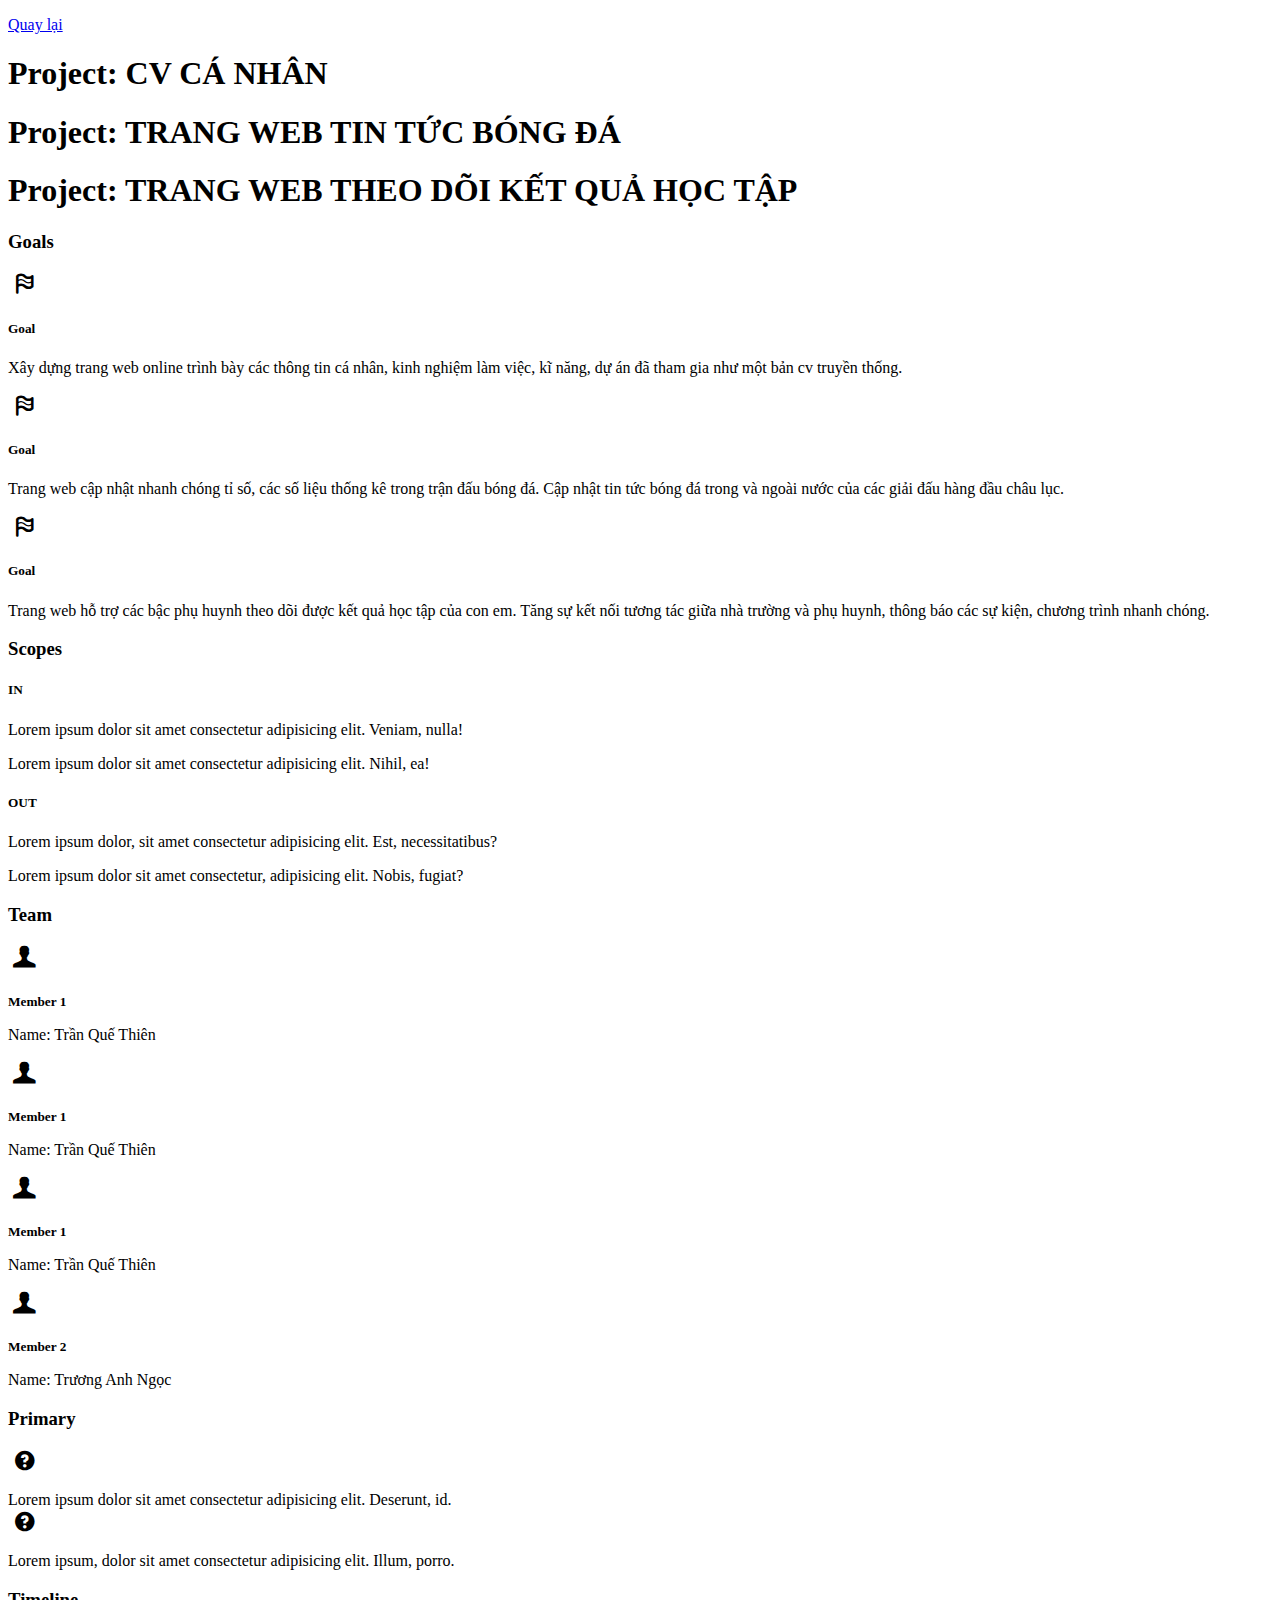
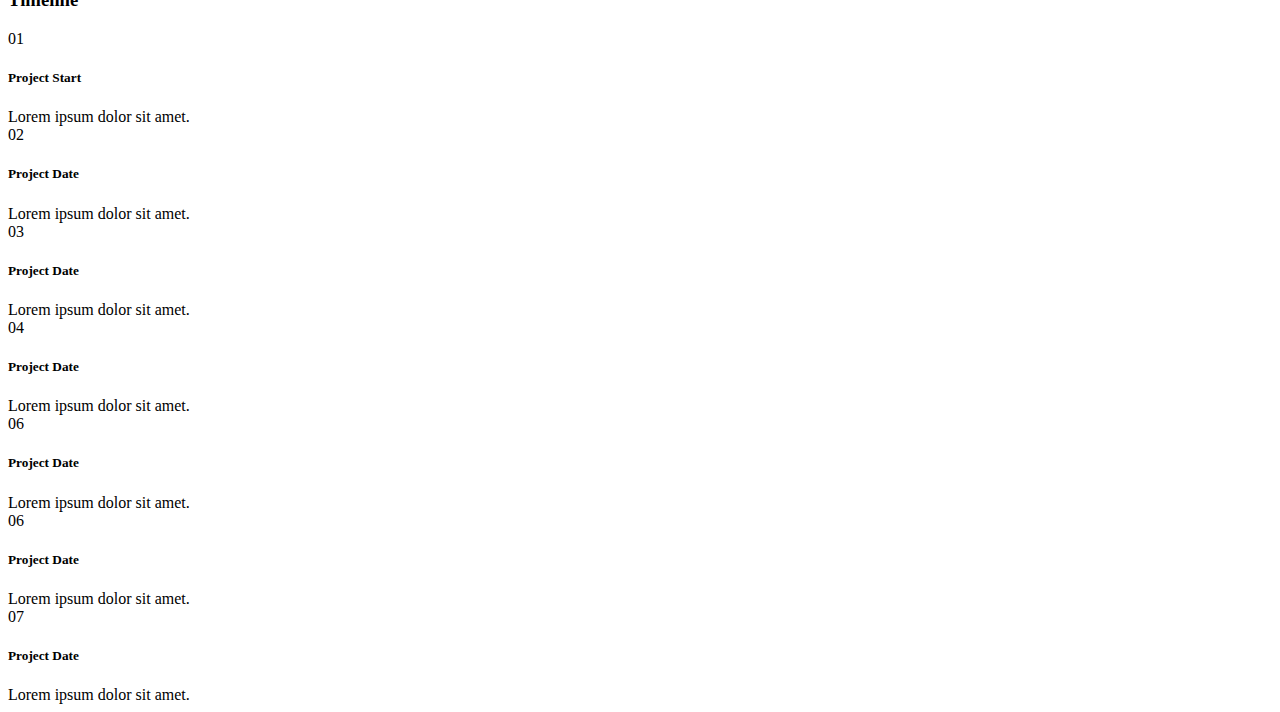
<file: digital-cv.html>
<!DOCTYPE html>
<html lang="en">
  <head>
    <meta charset="UTF-8" />
    <meta http-equiv="X-UA-Compatible" content="IE=edge" />
    <meta name="viewport" content="width=device-width, initial-scale=1.0" />
    <link
      href="https://cdn.jsdelivr.net/npm/bootstrap@5.0.2/dist/css/bootstrap.min.css"
      rel="stylesheet"
      integrity="sha384-EVSTQN3/azprG1Anm3QDgpJLIm9Nao0Yz1ztcQTwFspd3yD65VohhpuuCOmLASjC"
      crossorigin="anonymous"
    />
    <link rel="stylesheet" href="css/digital-charter.css" />
    <link rel="stylesheet" href="css/font.css" />
    <title>Project Charter</title>
  </head>
  <body>
    <section class="p-5 bg-primary min-vh-100 text-dark">
      <div class="container">
        <div class="return">
          <p>
            <a class="text-light" href="index.html">Quay lại</a>
          </p>
        </div>
        <div class="text-center text-light py-3">
          <h1 class="resume d-none">Project: CV CÁ NHÂN</h1>
          <h1 class="football d-none">Project: TRANG WEB TIN TỨC BÓNG ĐÁ</h1>
          <h1 class="follow d-none">
            Project: TRANG WEB THEO DÕI KẾT QUẢ HỌC TẬP
          </h1>
        </div>
        <div class="row">
          <div class="col-lg-6">
            <!-- GOALS -->
            <div class="goal card p-3 mb-4">
              <h3 class="card-title border-2 border-bottom text-primary pb-3">
                Goals
              </h3>
              <div class="resume d-none">
                <div
                  class="goal d-md-flex align-items-center py-2 border-bottom"
                >
                  <div class="text-center card-icon">
                    <i class="icon-flag-2"></i>
                  </div>
                  <div class="goal-text">
                    <h5>Goal</h5>
                    <p>
                      Xây dựng trang web online trình bày các thông tin cá nhân,
                      kinh nghiệm làm việc, kĩ năng, dự án đã tham gia như một
                      bản cv truyền thống.
                    </p>
                  </div>
                </div>
              </div>
              <div class="football d-none">
                <div
                  class="goal d-md-flex align-items-center py-2 border-bottom"
                >
                  <div class="text-center card-icon">
                    <i class="icon-flag-2"></i>
                  </div>
                  <div class="goal-text">
                    <h5>Goal</h5>
                    <p>
                      Trang web cập nhật nhanh chóng tỉ số, các số liệu thống kê
                      trong trận đấu bóng đá. Cập nhật tin tức bóng đá trong và
                      ngoài nước của các giải đấu hàng đầu châu lục.
                    </p>
                  </div>
                </div>
              </div>
              <div class="follow d-none">
                <div
                  class="goal d-md-flex align-items-center py-2 border-bottom"
                >
                  <div class="text-center card-icon">
                    <i class="icon-flag-2"></i>
                  </div>
                  <div class="goal-text">
                    <h5>Goal</h5>
                    <p>
                      Trang web hỗ trợ các bậc phụ huynh theo dõi được kết quả
                      học tập của con em. Tăng sự kết nối tương tác giữa nhà
                      trường và phụ huynh, thông báo các sự kiện, chương trình
                      nhanh chóng.
                    </p>
                  </div>
                </div>
              </div>
            </div>
            <!-- SCOPES -->
            <div class="scopes card p-3 mb-4">
              <h3 class="card-title border-2 border-bottom text-primary pb-3">
                Scopes
              </h3>
              <div class="d-md-flex gap-4 text-start">
                <div class="in">
                  <div class="text-start">
                    <h5>IN</h5>
                    <div>
                      <p>
                        Lorem ipsum dolor sit amet consectetur adipisicing elit.
                        Veniam, nulla!
                      </p>
                      <p>
                        Lorem ipsum dolor sit amet consectetur adipisicing elit.
                        Nihil, ea!
                      </p>
                    </div>
                  </div>
                </div>
                <div class="out">
                  <div class="text-start">
                    <h5>OUT</h5>
                    <div>
                      <p>
                        Lorem ipsum dolor, sit amet consectetur adipisicing
                        elit. Est, necessitatibus?
                      </p>
                      <p>
                        Lorem ipsum dolor sit amet consectetur, adipisicing
                        elit. Nobis, fugiat?
                      </p>
                    </div>
                  </div>
                </div>
              </div>
            </div>
          </div>
          <div class="col-lg-3">
            <!-- TEAM -->
            <div class="team card p-3 mb-4">
              <div class="card-title border-2 border-bottom text-primary pb-2">
                <h3>Team</h3>
              </div>
              <div class="resume d-none">
                <div class="align-items-center d-md-flex pb-2 gap-2">
                  <div class="card-icon text-center">
                    <i class="icon-user-1"></i>
                  </div>
                  <div class="team-text">
                    <h5>Member 1</h5>
                    <p>Name: Trần Quế Thiên</p>
                  </div>
                </div>
              </div>
              <div class="football d-none">
                <div class="align-items-center d-md-flex pb-2 gap-2">
                  <div class="card-icon text-center">
                    <i class="icon-user-1"></i>
                  </div>
                  <div class="team-text">
                    <h5>Member 1</h5>
                    <p>Name: Trần Quế Thiên</p>
                  </div>
                </div>
              </div>
              <div class="follow d-none">
                <div class="align-items-center d-md-flex pb-2 gap-2">
                  <div class="card-icon text-center">
                    <i class="icon-user-1"></i>
                  </div>
                  <div class="team-text">
                    <h5>Member 1</h5>
                    <p>Name: Trần Quế Thiên</p>
                  </div>
                </div>
              </div>
              <div class="follow d-none">
                <div class="align-items-center d-md-flex pb-2 gap-2">
                  <div class="card-icon text-center">
                    <i class="icon-user-1"></i>
                  </div>
                  <div class="team-text">
                    <h5>Member 2</h5>
                    <p>Name: Trương Anh Ngọc</p>
                  </div>
                </div>
              </div>
            </div>
            <!-- PRIMARY -->
            <div class="primary card p-3 mb-4">
              <div class="card-title border-bottom border-2 text-primary pb-2">
                <h3>Primary</h3>
              </div>
              <div class="d-md-flex align-items-center mb-2">
                <div class="card-icon">
                  <i class="icon-question"></i>
                </div>
                <div class="primary-text">
                  <p>
                    Lorem ipsum dolor sit amet consectetur adipisicing elit.
                    Deserunt, id.
                  </p>
                </div>
              </div>
              <div class="d-md-flex align-items-center">
                <div class="card-icon"><i class="icon-question"></i></div>
                <div class="primary-text">
                  <p>
                    Lorem ipsum, dolor sit amet consectetur adipisicing elit.
                    Illum, porro.
                  </p>
                </div>
              </div>
            </div>
          </div>
          <div class="col-lg-3">
            <div class="row">
              <div class="col">
                <!-- TIMELINE -->
                <div class="time-line p-3 card gap-2">
                  <div
                    class="card-title border-bottom border-2 text-primary pb-2"
                  >
                    <h3>Timeline</h3>
                  </div>
                  <div class="timeline-content">
                    <div
                      class="d-lg-flex timeline-description border-bottom gap-4 pb-2"
                    >
                      <div class="timeline-number align-self-center">
                        <span
                          class="bg-danger rounded-circle border border-2 border-success text-light p-3"
                        >
                          01
                        </span>
                      </div>
                      <div class="timeline-text">
                        <h5>Project Start</h5>
                        <span>Lorem ipsum dolor sit amet.</span>
                      </div>
                    </div>

                    <div
                      class="d-lg-flex timeline-description border-bottom gap-4 pb-2"
                    >
                      <div class="timeline-number align-self-center">
                        <span
                          class="bg-danger rounded-circle border border-2 border-success text-light p-3"
                        >
                          02
                        </span>
                      </div>
                      <div class="timeline-text">
                        <h5>Project Date</h5>
                        <span>Lorem ipsum dolor sit amet.</span>
                      </div>
                    </div>

                    <div
                      class="d-lg-flex timeline-description border-bottom gap-4 pb-2"
                    >
                      <div class="timeline-number align-self-center">
                        <span
                          class="bg-danger rounded-circle border border-2 border-success text-light p-3"
                        >
                          03
                        </span>
                      </div>
                      <div class="timeline-text">
                        <h5>Project Date</h5>
                        <span>Lorem ipsum dolor sit amet.</span>
                      </div>
                    </div>

                    <div
                      class="d-lg-flex timeline-description border-bottom gap-4 pb-2"
                    >
                      <div class="timeline-number align-self-center">
                        <span
                          class="bg-danger rounded-circle border border-2 border-success text-light p-3"
                        >
                          04
                        </span>
                      </div>
                      <div class="timeline-text">
                        <h5>Project Date</h5>
                        <span>Lorem ipsum dolor sit amet.</span>
                      </div>
                    </div>

                    <div
                      class="d-lg-flex timeline-description border-bottom gap-4 pb-2"
                    >
                      <div class="timeline-number align-self-center">
                        <span
                          class="bg-danger rounded-circle border border-2 border-success text-light p-3"
                        >
                          06
                        </span>
                      </div>
                      <div class="timeline-text">
                        <h5>Project Date</h5>
                        <span>Lorem ipsum dolor sit amet.</span>
                      </div>
                    </div>

                    <div
                      class="d-lg-flex timeline-description border-bottom gap-4 pb-2"
                    >
                      <div class="timeline-number align-self-center">
                        <span
                          class="bg-danger rounded-circle border border-2 border-success text-light p-3"
                        >
                          06
                        </span>
                      </div>
                      <div class="timeline-text">
                        <h5>Project Date</h5>
                        <span>Lorem ipsum dolor sit amet.</span>
                      </div>
                    </div>

                    <div
                      class="d-lg-flex timeline-description border-bottom gap-4 pb-2"
                    >
                      <div class="timeline-number align-self-center">
                        <span
                          class="bg-danger rounded-circle border border-2 border-success text-light p-3"
                        >
                          07
                        </span>
                      </div>
                      <div class="timeline-text">
                        <h5>Project Date</h5>
                        <span>Lorem ipsum dolor sit amet.</span>
                      </div>
                    </div>
                  </div>
                </div>
              </div>
            </div>
          </div>
        </div>
      </div>
    </section>
    <script
      src="https://cdn.jsdelivr.net/npm/bootstrap@5.0.2/dist/js/bootstrap.bundle.min.js"
      integrity="sha384-MrcW6ZMFYlzcLA8Nl+NtUVF0sA7MsXsP1UyJoMp4YLEuNSfAP+JcXn/tWtIaxVXM"
      crossorigin="anonymous"
    ></script>
    <script src="js/project-charter.js"></script>
  </body>
</html>
</file>
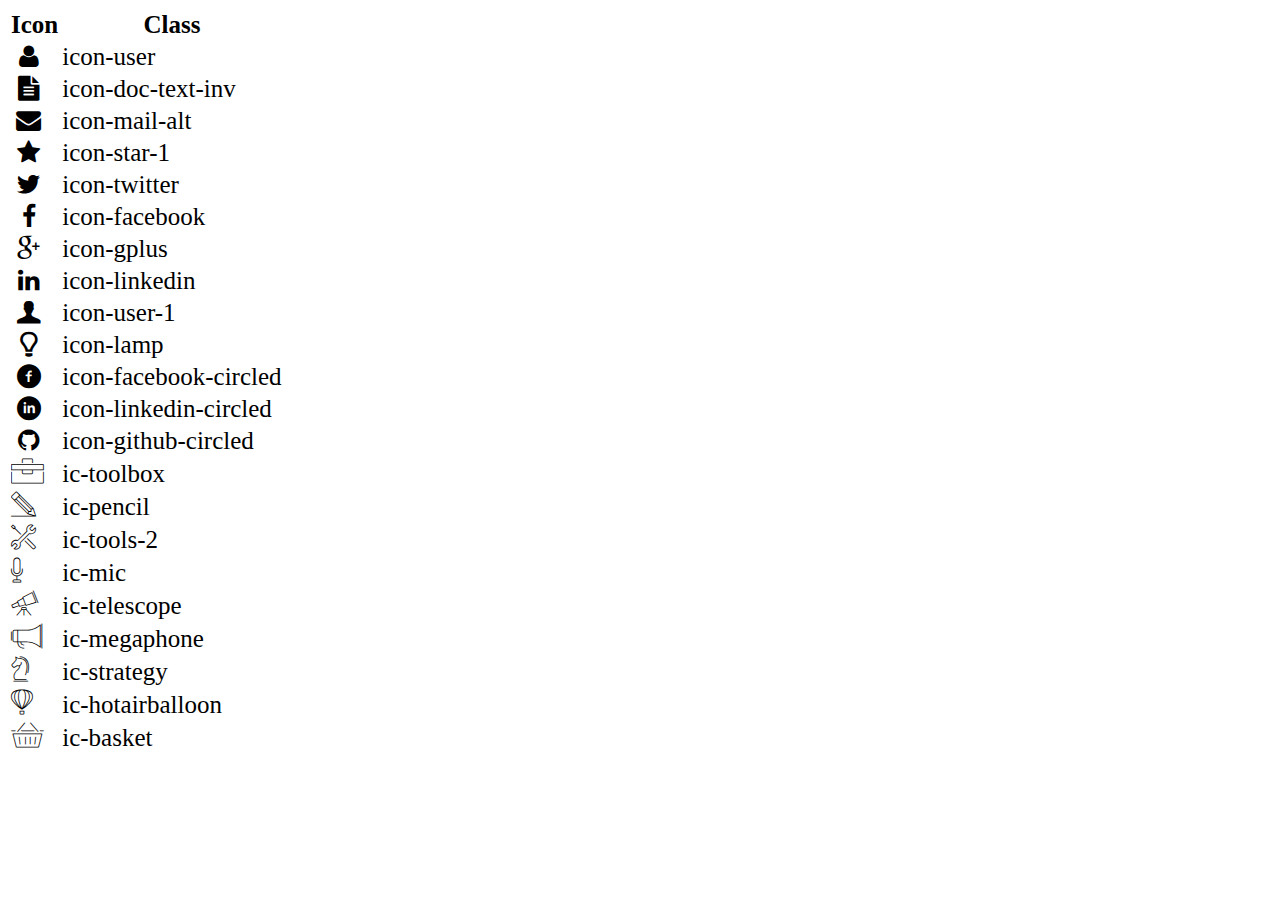
<file: icon-list.html>
<!DOCTYPE html>
<html lang="en">

<head>
    <meta charset="UTF-8">
    <meta http-equiv="X-UA-Compatible" content="IE=edge">
    <meta name="viewport" content="width=device-width, initial-scale=1.0">
    <link rel="stylesheet" href="css/font.css">
    <title>Icon List</title>
</head>

<body>
    <table style="font-size: 25px;">
        <thead>
            <tr>
                <th>Icon</th>
                <th>Class</th>
            </tr>
        </thead>
        <tbody>
            <tr>
                <td><i class="icon-user"></i></td>
                <td>icon-user</td>
            </tr>
            <tr>
                <td><i class="icon-doc-text-inv"></i></td>
                <td>icon-doc-text-inv</td>
            </tr>
            <tr>
                <td><i class="icon-mail-alt"></i></td>
                <td>icon-mail-alt</td>
            </tr>
            <tr>
                <td><i class="icon-star-1"></i></td>
                <td>icon-star-1</td>
            </tr>
            <tr>
                <td><i class="icon-twitter"></i></td>
                <td>icon-twitter</td>
            </tr>
            <tr>
                <td><i class="icon-facebook"></i></td>
                <td>icon-facebook</td>
            </tr>
            <tr>
                <td><i class="icon-gplus"></i></td>
                <td>icon-gplus</td>
            </tr>
            <tr>
                <td><i class="icon-linkedin"></i></td>
                <td>icon-linkedin</td>
            </tr>
            <tr>
                <td><i class="icon-user-1"></i></td>
                <td>icon-user-1</td>
            </tr>
            <tr>
                <td><i class="icon-lamp"></i></td>
                <td>icon-lamp</td>
            </tr>
            <tr>
                <td><i class="icon-facebook-circled"></i></td>
                <td>icon-facebook-circled</td>
            </tr>
            <tr>
                <td><i class="icon-linkedin-circled"></i></td>
                <td>icon-linkedin-circled</td>
            </tr>
            <tr>
                <td><i class="icon-github-circled"></i></td>
                <td>icon-github-circled</td>
            </tr>
            <tr>
                <td><i class="ic-toolbox"></i></td>
                <td>ic-toolbox</td>
            </tr>
            <tr>
                <td><i class="ic-pencil"></i></td>
                <td>ic-pencil</td>
            </tr>
            <tr>
                <td><i class="ic-tools-2"></i></td>
                <td>ic-tools-2</td>
            </tr>

            <tr>
                <td><i class="ic-mic"></i></td>
                <td>ic-mic</td>
            </tr>
            <tr>
                <td><i class="ic-telescope"></i></td>
                <td>ic-telescope</td>
            </tr>
            <tr>
                <td><i class="ic-megaphone"></i></td>
                <td>ic-megaphone</td>
            </tr>
            <tr>
                <td><i class="ic-strategy"></i></td>
                <td>ic-strategy</td>
            </tr>
            <tr>
                <td><i class="ic-hotairballoon"></i></td>
                <td>ic-hotairballoon</td>
            </tr>
            <tr>
                <td><i class="ic-basket"></i></td>
                <td>ic-basket</td>
            </tr>
        </tbody>
    </table>
</body>

</html>
</file>
<file: css/digital-charter.css>
.card-icon {
  min-width: 15%;
  font-size: 1.5rem;
}
.team-text > h5 {
  margin-bottom: 0;
}
.primary p {
  margin-bottom: 0;
}
.icon-number {
  width: 50px;
  height: 50px;
}
@media (max-width: 992px) {
  .timeline-description {
    margin-top: 1rem;
  }
  .timeline-number {
    padding: 1rem;
  }
}
</file>
<file: css/font.css>
@font-face {
	font-family: 'open_sanslight';
	src: url('../fonts/OpenSans-Light-webfont.eot');
	src: url('../fonts/OpenSans-Light-webfont.eot#iefix') format('embedded-opentype'),
		url('../fonts/OpenSans-Light-webfont.woff') format('woff'),
		url('../fonts/OpenSans-Light-webfont.ttf') format('truetype'),
		url('../fonts/OpenSans-Light-webfont.svg#open_sanslight') format('svg');
	font-weight: normal;
	font-style: normal;

}

@font-face {
	font-family: 'open_sansitalic';
	src: url('../fonts/OpenSans-Italic-webfont.eot');
	src: url('../fonts/OpenSans-Italic-webfont.eot#iefix') format('embedded-opentype'),
		url('../fonts/OpenSans-Italic-webfont.woff') format('woff'),
		url('../fonts/OpenSans-Italic-webfont.ttf') format('truetype'),
		url('../fonts/OpenSans-Italic-webfont.svg#open_sansitalic') format('svg');
	font-weight: normal;
	font-style: normal;

}

@font-face {
	font-family: 'open_sanssemibold';
	src: url('../fonts/OpenSans-Semibold-webfont.eot');
	src: url('../fonts/OpenSans-Semibold-webfont.eot#iefix') format('embedded-opentype'),
		url('../fonts/OpenSans-Semibold-webfont.woff') format('woff'),
		url('../fonts/OpenSans-Semibold-webfont.ttf') format('truetype'),
		url('../fonts/OpenSans-Semibold-webfont.svg#open_sanssemibold') format('svg');
	font-weight: normal;
	font-style: normal;

}


@font-face {
	font-family: 'open_sanslight_italic';
	src: url('../fonts/OpenSans-LightItalic-webfont.eot');
	src: url('../fonts/OpenSans-LightItalic-webfont.eot#iefix') format('embedded-opentype'),
		url('../fonts/OpenSans-LightItalic-webfont.woff') format('woff'),
		url('../fonts/OpenSans-LightItalic-webfont.ttf') format('truetype'),
		url('../fonts/OpenSans-LightItalic-webfont.svg#open_sanslight_italic') format('svg');
	font-weight: normal;
	font-style: normal;

}

@font-face {
	font-family: 'open_sansregular';
	src: url('../fonts/OpenSans-Regular-webfont.eot');
	src: url('../fonts/OpenSans-Regular-webfont.eot#iefix') format('embedded-opentype'),
		url('../fonts/OpenSans-Regular-webfont.woff') format('woff'),
		url('../fonts/OpenSans-Regular-webfont.ttf') format('truetype'),
		url('../fonts/OpenSans-Regular-webfont.svg#open_sansregular') format('svg');
	font-weight: normal;
	font-style: normal;

}


@font-face {
	font-family: 'fontello';
	src: url('../fonts/fontello.eot');
	src: url('../fonts/fontello.eot#iefix') format('embedded-opentype'),
		url('../fonts/fontello.woff') format('woff'),
		url('../fonts/fontello.ttf') format('truetype'),
		url('../fonts/fontello.svg#fontello') format('svg');
	font-weight: normal;
	font-style: normal;
}

[class^="icon-"]:before,
[class*=" icon-"]:before {
	font-family: "fontello";
	font-style: normal;
	font-weight: normal;
	speak: none;

	display: inline-block;
	text-decoration: inherit;
	width: 1em;
	margin-right: .2em;
	text-align: center;
	/* opacity: .8; */

	/* For safety - reset parent styles, that can break glyph codes*/
	font-variant: normal;
	text-transform: none;

	/* fix buttons height, for twitter bootstrap */
	line-height: 1em;

	/* Animation center compensation - margins should be symmetric */
	/* remove if not needed */
	margin-left: .2em;

	/* you can be more comfortable with increased icons size */
	/* font-size: 120%; */

	/* Font smoothing. That was taken from TWBS */
	-webkit-font-smoothing: antialiased;
	-moz-osx-font-smoothing: grayscale;

	/* Uncomment for 3D effect */
	/* text-shadow: 1px 1px 1px rgba(127, 127, 127, 0.3); */
}

.icon-emo-happy:before {
	content: '\e800';
}

/* '' */
.icon-emo-wink:before {
	content: '\e801';
}

/* '' */
.icon-emo-wink2:before {
	content: '\e802';
}

/* '' */
.icon-emo-unhappy:before {
	content: '\e803';
}

/* '' */
.icon-emo-sleep:before {
	content: '\e804';
}

/* '' */
.icon-emo-thumbsup:before {
	content: '\e805';
}

/* '' */
.icon-emo-devil:before {
	content: '\e806';
}

/* '' */
.icon-emo-surprised:before {
	content: '\e807';
}

/* '' */
.icon-emo-tongue:before {
	content: '\e808';
}

/* '' */
.icon-emo-coffee:before {
	content: '\e809';
}

/* '' */
.icon-emo-sunglasses:before {
	content: '\e80a';
}

/* '' */
.icon-emo-displeased:before {
	content: '\e80b';
}

/* '' */
.icon-emo-beer:before {
	content: '\e80c';
}

/* '' */
.icon-emo-grin:before {
	content: '\e80d';
}

/* '' */
.icon-emo-angry:before {
	content: '\e80e';
}

/* '' */
.icon-emo-saint:before {
	content: '\e80f';
}

/* '' */
.icon-emo-cry:before {
	content: '\e810';
}

/* '' */
.icon-emo-shoot:before {
	content: '\e811';
}

/* '' */
.icon-emo-squint:before {
	content: '\e812';
}

/* '' */
.icon-emo-laugh:before {
	content: '\e813';
}

/* '' */
.icon-spin1:before {
	content: '\e814';
}

/* '' */
.icon-spin2:before {
	content: '\e815';
}

/* '' */
.icon-spin3:before {
	content: '\e816';
}

/* '' */
.icon-spin4:before {
	content: '\e817';
}

/* '' */
.icon-spin5:before {
	content: '\e818';
}

/* '' */
.icon-spin6:before {
	content: '\e819';
}

/* '' */
.icon-firefox:before {
	content: '\e81a';
}

/* '' */
.icon-chrome:before {
	content: '\e81b';
}

/* '' */
.icon-opera:before {
	content: '\e81c';
}

/* '' */
.icon-ie:before {
	content: '\e81d';
}

/* '' */
.icon-crown:before {
	content: '\e81e';
}

/* '' */
.icon-crown-plus:before {
	content: '\e81f';
}

/* '' */
.icon-crown-minus:before {
	content: '\e820';
}

/* '' */
.icon-marquee:before {
	content: '\e821';
}

/* '' */
.icon-glass:before {
	content: '\e822';
}

/* '' */
.icon-music:before {
	content: '\e823';
}

/* '' */
.icon-search:before {
	content: '\e824';
}

/* '' */
.icon-mail:before {
	content: '\e825';
}

/* '' */
.icon-mail-alt:before {
	content: '\e826';
}

/* '' */
.icon-mail-squared:before {
	content: '\e827';
}

/* '' */
.icon-heart:before {
	content: '\e828';
}

/* '' */
.icon-heart-empty:before {
	content: '\e829';
}

/* '' */
.icon-star-1:before {
	content: '\e82a';
}

/* '' */
.icon-star-empty-1:before {
	content: '\e82b';
}

/* '' */
.icon-star-half:before {
	content: '\e82c';
}

/* '' */
.icon-star-half-alt:before {
	content: '\e82d';
}

/* '' */
.icon-user:before {
	content: '\e82e';
}

/* '' */
.icon-user-plus:before {
	content: '\e82f';
}

/* '' */
.icon-user-times:before {
	content: '\e830';
}

/* '' */
.icon-users:before {
	content: '\e831';
}

/* '' */
.icon-male:before {
	content: '\e832';
}

/* '' */
.icon-female:before {
	content: '\e833';
}

/* '' */
.icon-child:before {
	content: '\e834';
}

/* '' */
.icon-user-secret:before {
	content: '\e835';
}

/* '' */
.icon-video:before {
	content: '\e836';
}

/* '' */
.icon-videocam:before {
	content: '\e837';
}

/* '' */
.icon-picture:before {
	content: '\e838';
}

/* '' */
.icon-camera:before {
	content: '\e839';
}

/* '' */
.icon-camera-alt:before {
	content: '\e83a';
}

/* '' */
.icon-th-large:before {
	content: '\e83b';
}

/* '' */
.icon-th:before {
	content: '\e83c';
}

/* '' */
.icon-th-list:before {
	content: '\e83d';
}

/* '' */
.icon-ok:before {
	content: '\e83e';
}

/* '' */
.icon-ok-circled:before {
	content: '\e83f';
}

/* '' */
.icon-ok-circled2:before {
	content: '\e840';
}

/* '' */
.icon-ok-squared:before {
	content: '\e841';
}

/* '' */
.icon-cancel:before {
	content: '\e842';
}

/* '' */
.icon-cancel-circled:before {
	content: '\e843';
}

/* '' */
.icon-cancel-circled2:before {
	content: '\e844';
}

/* '' */
.icon-plus:before {
	content: '\e845';
}

/* '' */
.icon-plus-circled:before {
	content: '\e846';
}

/* '' */
.icon-plus-squared:before {
	content: '\e847';
}

/* '' */
.icon-plus-squared-alt:before {
	content: '\e848';
}

/* '' */
.icon-minus:before {
	content: '\e849';
}

/* '' */
.icon-minus-circled:before {
	content: '\e84a';
}

/* '' */
.icon-minus-squared:before {
	content: '\e84b';
}

/* '' */
.icon-minus-squared-alt:before {
	content: '\e84c';
}

/* '' */
.icon-help:before {
	content: '\e84d';
}

/* '' */
.icon-help-circled:before {
	content: '\e84e';
}

/* '' */
.icon-info-circled:before {
	content: '\e84f';
}

/* '' */
.icon-info:before {
	content: '\e850';
}

/* '' */
.icon-home:before {
	content: '\e851';
}

/* '' */
.icon-link:before {
	content: '\e852';
}

/* '' */
.icon-unlink:before {
	content: '\e853';
}

/* '' */
.icon-link-ext:before {
	content: '\e854';
}

/* '' */
.icon-link-ext-alt:before {
	content: '\e855';
}

/* '' */
.icon-attach:before {
	content: '\e856';
}

/* '' */
.icon-lock:before {
	content: '\e857';
}

/* '' */
.icon-lock-open:before {
	content: '\e858';
}

/* '' */
.icon-lock-open-alt:before {
	content: '\e859';
}

/* '' */
.icon-pin:before {
	content: '\e85a';
}

/* '' */
.icon-eye:before {
	content: '\e85b';
}

/* '' */
.icon-eye-off:before {
	content: '\e85c';
}

/* '' */
.icon-tag-1:before {
	content: '\e85d';
}

/* '' */
.icon-tags:before {
	content: '\e85e';
}

/* '' */
.icon-bookmark:before {
	content: '\e85f';
}

/* '' */
.icon-bookmark-empty:before {
	content: '\e860';
}

/* '' */
.icon-flag:before {
	content: '\e861';
}

/* '' */
.icon-flag-empty:before {
	content: '\e862';
}

/* '' */
.icon-flag-checkered:before {
	content: '\e863';
}

/* '' */
.icon-thumbs-up:before {
	content: '\e864';
}

/* '' */
.icon-thumbs-down:before {
	content: '\e865';
}

/* '' */
.icon-thumbs-up-alt:before {
	content: '\e866';
}

/* '' */
.icon-thumbs-down-alt:before {
	content: '\e867';
}

/* '' */
.icon-download:before {
	content: '\e868';
}

/* '' */
.icon-upload:before {
	content: '\e869';
}

/* '' */
.icon-download-cloud:before {
	content: '\e86a';
}

/* '' */
.icon-upload-cloud:before {
	content: '\e86b';
}

/* '' */
.icon-reply:before {
	content: '\e86c';
}

/* '' */
.icon-reply-all:before {
	content: '\e86d';
}

/* '' */
.icon-forward:before {
	content: '\e86e';
}

/* '' */
.icon-quote-left:before {
	content: '\e86f';
}

/* '' */
.icon-quote-right:before {
	content: '\e870';
}

/* '' */
.icon-code:before {
	content: '\e871';
}

/* '' */
.icon-export:before {
	content: '\e872';
}

/* '' */
.icon-export-alt:before {
	content: '\e873';
}

/* '' */
.icon-share:before {
	content: '\e874';
}

/* '' */
.icon-share-squared:before {
	content: '\e875';
}

/* '' */
.icon-pencil:before {
	content: '\e876';
}

/* '' */
.icon-pencil-squared:before {
	content: '\e877';
}

/* '' */
.icon-edit:before {
	content: '\e878';
}

/* '' */
.icon-print:before {
	content: '\e879';
}

/* '' */
.icon-retweet:before {
	content: '\e87a';
}

/* '' */
.icon-keyboard:before {
	content: '\e87b';
}

/* '' */
.icon-gamepad:before {
	content: '\e87c';
}

/* '' */
.icon-comment:before {
	content: '\e87d';
}

/* '' */
.icon-chat:before {
	content: '\e87e';
}

/* '' */
.icon-comment-empty:before {
	content: '\e87f';
}

/* '' */
.icon-chat-empty:before {
	content: '\e880';
}

/* '' */
.icon-bell:before {
	content: '\e881';
}

/* '' */
.icon-bell-alt:before {
	content: '\e882';
}

/* '' */
.icon-bell-off:before {
	content: '\e883';
}

/* '' */
.icon-bell-off-empty:before {
	content: '\e884';
}

/* '' */
.icon-attention-alt:before {
	content: '\e885';
}

/* '' */
.icon-attention:before {
	content: '\e886';
}

/* '' */
.icon-attention-circled:before {
	content: '\e887';
}

/* '' */
.icon-location:before {
	content: '\e888';
}

/* '' */
.icon-direction:before {
	content: '\e889';
}

/* '' */
.icon-compass:before {
	content: '\e88a';
}

/* '' */
.icon-trash:before {
	content: '\e88b';
}

/* '' */
.icon-trash-empty:before {
	content: '\e88c';
}

/* '' */
.icon-doc:before {
	content: '\e88d';
}

/* '' */
.icon-docs:before {
	content: '\e88e';
}

/* '' */
.icon-doc-text:before {
	content: '\e88f';
}

/* '' */
.icon-doc-inv:before {
	content: '\e890';
}

/* '' */
.icon-doc-text-inv:before {
	content: '\e891';
}

/* '' */
.icon-file-pdf:before {
	content: '\e892';
}

/* '' */
.icon-file-word:before {
	content: '\e893';
}

/* '' */
.icon-file-excel:before {
	content: '\e894';
}

/* '' */
.icon-file-powerpoint:before {
	content: '\e895';
}

/* '' */
.icon-file-image:before {
	content: '\e896';
}

/* '' */
.icon-file-archive:before {
	content: '\e897';
}

/* '' */
.icon-file-audio:before {
	content: '\e898';
}

/* '' */
.icon-file-video:before {
	content: '\e899';
}

/* '' */
.icon-file-code:before {
	content: '\e89a';
}

/* '' */
.icon-folder:before {
	content: '\e89b';
}

/* '' */
.icon-folder-open:before {
	content: '\e89c';
}

/* '' */
.icon-folder-empty:before {
	content: '\e89d';
}

/* '' */
.icon-folder-open-empty:before {
	content: '\e89e';
}

/* '' */
.icon-box:before {
	content: '\e89f';
}

/* '' */
.icon-rss:before {
	content: '\e8a0';
}

/* '' */
.icon-rss-squared:before {
	content: '\e8a1';
}

/* '' */
.icon-phone:before {
	content: '\e8a2';
}

/* '' */
.icon-phone-squared:before {
	content: '\e8a3';
}

/* '' */
.icon-fax:before {
	content: '\e8a4';
}

/* '' */
.icon-menu:before {
	content: '\e8a5';
}

/* '' */
.icon-cog:before {
	content: '\e8a6';
}

/* '' */
.icon-cog-alt:before {
	content: '\e8a7';
}

/* '' */
.icon-wrench:before {
	content: '\e8a8';
}

/* '' */
.icon-sliders:before {
	content: '\e8a9';
}

/* '' */
.icon-basket:before {
	content: '\e8aa';
}

/* '' */
.icon-cart-plus:before {
	content: '\e8ab';
}

/* '' */
.icon-cart-arrow-down:before {
	content: '\e8ac';
}

/* '' */
.icon-calendar:before {
	content: '\e8ad';
}

/* '' */
.icon-calendar-empty:before {
	content: '\e8ae';
}

/* '' */
.icon-login:before {
	content: '\e8af';
}

/* '' */
.icon-logout:before {
	content: '\e8b0';
}

/* '' */
.icon-mic:before {
	content: '\e8b1';
}

/* '' */
.icon-mute:before {
	content: '\e8b2';
}

/* '' */
.icon-volume-off:before {
	content: '\e8b3';
}

/* '' */
.icon-volume-down:before {
	content: '\e8b4';
}

/* '' */
.icon-volume-up:before {
	content: '\e8b5';
}

/* '' */
.icon-headphones:before {
	content: '\e8b6';
}

/* '' */
.icon-clock:before {
	content: '\e8b7';
}

/* '' */
.icon-lightbulb:before {
	content: '\e8b8';
}

/* '' */
.icon-block:before {
	content: '\e8b9';
}

/* '' */
.icon-resize-full:before {
	content: '\e8ba';
}

/* '' */
.icon-resize-full-alt:before {
	content: '\e8bb';
}

/* '' */
.icon-resize-small:before {
	content: '\e8bc';
}

/* '' */
.icon-resize-vertical:before {
	content: '\e8bd';
}

/* '' */
.icon-resize-horizontal:before {
	content: '\e8be';
}

/* '' */
.icon-move:before {
	content: '\e8bf';
}

/* '' */
.icon-zoom-in:before {
	content: '\e8c0';
}

/* '' */
.icon-zoom-out:before {
	content: '\e8c1';
}

/* '' */
.icon-down-circled2:before {
	content: '\e8c2';
}

/* '' */
.icon-up-circled2:before {
	content: '\e8c3';
}

/* '' */
.icon-left-circled2:before {
	content: '\e8c4';
}

/* '' */
.icon-right-circled2:before {
	content: '\e8c5';
}

/* '' */
.icon-down-dir:before {
	content: '\e8c6';
}

/* '' */
.icon-up-dir:before {
	content: '\e8c7';
}

/* '' */
.icon-left-dir:before {
	content: '\e8c8';
}

/* '' */
.icon-right-dir:before {
	content: '\e8c9';
}

/* '' */
.icon-down-open:before {
	content: '\e8ca';
}

/* '' */
.icon-left-open:before {
	content: '\e8cb';
}

/* '' */
.icon-right-open:before {
	content: '\e8cc';
}

/* '' */
.icon-up-open:before {
	content: '\e8cd';
}

/* '' */
.icon-angle-left:before {
	content: '\e8ce';
}

/* '' */
.icon-angle-right:before {
	content: '\e8cf';
}

/* '' */
.icon-angle-up:before {
	content: '\e8d0';
}

/* '' */
.icon-angle-down:before {
	content: '\e8d1';
}

/* '' */
.icon-angle-circled-left:before {
	content: '\e8d2';
}

/* '' */
.icon-angle-circled-right:before {
	content: '\e8d3';
}

/* '' */
.icon-angle-circled-up:before {
	content: '\e8d4';
}

/* '' */
.icon-angle-circled-down:before {
	content: '\e8d5';
}

/* '' */
.icon-angle-double-left:before {
	content: '\e8d6';
}

/* '' */
.icon-angle-double-right:before {
	content: '\e8d7';
}

/* '' */
.icon-angle-double-up:before {
	content: '\e8d8';
}

/* '' */
.icon-angle-double-down:before {
	content: '\e8d9';
}

/* '' */
.icon-down:before {
	content: '\e8da';
}

/* '' */
.icon-left:before {
	content: '\e8db';
}

/* '' */
.icon-right:before {
	content: '\e8dc';
}

/* '' */
.icon-up:before {
	content: '\e8dd';
}

/* '' */
.icon-down-big:before {
	content: '\e8de';
}

/* '' */
.icon-left-big:before {
	content: '\e8df';
}

/* '' */
.icon-right-big:before {
	content: '\e8e0';
}

/* '' */
.icon-up-big:before {
	content: '\e8e1';
}

/* '' */
.icon-right-hand:before {
	content: '\e8e2';
}

/* '' */
.icon-left-hand:before {
	content: '\e8e3';
}

/* '' */
.icon-up-hand:before {
	content: '\e8e4';
}

/* '' */
.icon-down-hand:before {
	content: '\e8e5';
}

/* '' */
.icon-left-circled:before {
	content: '\e8e6';
}

/* '' */
.icon-right-circled:before {
	content: '\e8e7';
}

/* '' */
.icon-up-circled:before {
	content: '\e8e8';
}

/* '' */
.icon-down-circled:before {
	content: '\e8e9';
}

/* '' */
.icon-cw:before {
	content: '\e8ea';
}

/* '' */
.icon-ccw:before {
	content: '\e8eb';
}

/* '' */
.icon-arrows-cw:before {
	content: '\e8ec';
}

/* '' */
.icon-level-up:before {
	content: '\e8ed';
}

/* '' */
.icon-level-down:before {
	content: '\e8ee';
}

/* '' */
.icon-shuffle:before {
	content: '\e8ef';
}

/* '' */
.icon-exchange:before {
	content: '\e8f0';
}

/* '' */
.icon-history:before {
	content: '\e8f1';
}

/* '' */
.icon-expand:before {
	content: '\e8f2';
}

/* '' */
.icon-collapse:before {
	content: '\e8f3';
}

/* '' */
.icon-expand-right:before {
	content: '\e8f4';
}

/* '' */
.icon-collapse-left:before {
	content: '\e8f5';
}

/* '' */
.icon-play:before {
	content: '\e8f6';
}

/* '' */
.icon-play-circled:before {
	content: '\e8f7';
}

/* '' */
.icon-play-circled2:before {
	content: '\e8f8';
}

/* '' */
.icon-stop:before {
	content: '\e8f9';
}

/* '' */
.icon-pause:before {
	content: '\e8fa';
}

/* '' */
.icon-to-end:before {
	content: '\e8fb';
}

/* '' */
.icon-to-end-alt:before {
	content: '\e8fc';
}

/* '' */
.icon-to-start:before {
	content: '\e8fd';
}

/* '' */
.icon-to-start-alt:before {
	content: '\e8fe';
}

/* '' */
.icon-fast-fw:before {
	content: '\e8ff';
}

/* '' */
.icon-fast-bw:before {
	content: '\e900';
}

/* '' */
.icon-eject:before {
	content: '\e901';
}

/* '' */
.icon-target:before {
	content: '\e902';
}

/* '' */
.icon-signal:before {
	content: '\e903';
}

/* '' */
.icon-wifi:before {
	content: '\e904';
}

/* '' */
.icon-award:before {
	content: '\e905';
}

/* '' */
.icon-desktop:before {
	content: '\e906';
}

/* '' */
.icon-laptop:before {
	content: '\e907';
}

/* '' */
.icon-tablet:before {
	content: '\e908';
}

/* '' */
.icon-mobile:before {
	content: '\e909';
}

/* '' */
.icon-inbox:before {
	content: '\e90a';
}

/* '' */
.icon-globe:before {
	content: '\e90b';
}

/* '' */
.icon-sun:before {
	content: '\e90c';
}

/* '' */
.icon-cloud:before {
	content: '\e90d';
}

/* '' */
.icon-flash:before {
	content: '\e90e';
}

/* '' */
.icon-moon:before {
	content: '\e90f';
}

/* '' */
.icon-umbrella-1:before {
	content: '\e910';
}

/* '' */
.icon-flight:before {
	content: '\e911';
}

/* '' */
.icon-fighter-jet:before {
	content: '\e912';
}

/* '' */
.icon-paper-plane:before {
	content: '\e913';
}

/* '' */
.icon-paper-plane-empty:before {
	content: '\e914';
}

/* '' */
.icon-space-shuttle:before {
	content: '\e915';
}

/* '' */
.icon-leaf:before {
	content: '\e916';
}

/* '' */
.icon-font:before {
	content: '\e917';
}

/* '' */
.icon-bold:before {
	content: '\e918';
}

/* '' */
.icon-medium:before {
	content: '\e919';
}

/* '' */
.icon-italic:before {
	content: '\e91a';
}

/* '' */
.icon-header:before {
	content: '\e91b';
}

/* '' */
.icon-paragraph:before {
	content: '\e91c';
}

/* '' */
.icon-text-height:before {
	content: '\e91d';
}

/* '' */
.icon-text-width:before {
	content: '\e91e';
}

/* '' */
.icon-align-left:before {
	content: '\e91f';
}

/* '' */
.icon-align-center:before {
	content: '\e920';
}

/* '' */
.icon-align-right:before {
	content: '\e921';
}

/* '' */
.icon-align-justify:before {
	content: '\e922';
}

/* '' */
.icon-list:before {
	content: '\e923';
}

/* '' */
.icon-indent-left:before {
	content: '\e924';
}

/* '' */
.icon-indent-right:before {
	content: '\e925';
}

/* '' */
.icon-list-bullet:before {
	content: '\e926';
}

/* '' */
.icon-list-numbered:before {
	content: '\e927';
}

/* '' */
.icon-strike:before {
	content: '\e928';
}

/* '' */
.icon-underline:before {
	content: '\e929';
}

/* '' */
.icon-superscript:before {
	content: '\e92a';
}

/* '' */
.icon-subscript:before {
	content: '\e92b';
}

/* '' */
.icon-table:before {
	content: '\e92c';
}

/* '' */
.icon-columns:before {
	content: '\e92d';
}

/* '' */
.icon-crop:before {
	content: '\e92e';
}

/* '' */
.icon-scissors:before {
	content: '\e92f';
}

/* '' */
.icon-paste:before {
	content: '\e930';
}

/* '' */
.icon-briefcase:before {
	content: '\e931';
}

/* '' */
.icon-suitcase:before {
	content: '\e932';
}

/* '' */
.icon-ellipsis:before {
	content: '\e933';
}

/* '' */
.icon-ellipsis-vert:before {
	content: '\e934';
}

/* '' */
.icon-off:before {
	content: '\e935';
}

/* '' */
.icon-road:before {
	content: '\e936';
}

/* '' */
.icon-list-alt:before {
	content: '\e937';
}

/* '' */
.icon-qrcode:before {
	content: '\e938';
}

/* '' */
.icon-barcode:before {
	content: '\e939';
}

/* '' */
.icon-book:before {
	content: '\e93a';
}

/* '' */
.icon-ajust:before {
	content: '\e93b';
}

/* '' */
.icon-tint:before {
	content: '\e93c';
}

/* '' */
.icon-toggle-off:before {
	content: '\e93d';
}

/* '' */
.icon-toggle-on:before {
	content: '\e93e';
}

/* '' */
.icon-check:before {
	content: '\e93f';
}

/* '' */
.icon-check-empty:before {
	content: '\e940';
}

/* '' */
.icon-circle:before {
	content: '\e941';
}

/* '' */
.icon-circle-empty:before {
	content: '\e942';
}

/* '' */
.icon-circle-thin:before {
	content: '\e943';
}

/* '' */
.icon-circle-notch:before {
	content: '\e944';
}

/* '' */
.icon-dot-circled:before {
	content: '\e945';
}

/* '' */
.icon-asterisk:before {
	content: '\e946';
}

/* '' */
.icon-gift:before {
	content: '\e947';
}

/* '' */
.icon-fire:before {
	content: '\e948';
}

/* '' */
.icon-magnet:before {
	content: '\e949';
}

/* '' */
.icon-chart-bar:before {
	content: '\e94a';
}

/* '' */
.icon-chart-area:before {
	content: '\e94b';
}

/* '' */
.icon-chart-pie:before {
	content: '\e94c';
}

/* '' */
.icon-chart-line:before {
	content: '\e94d';
}

/* '' */
.icon-ticket:before {
	content: '\e94e';
}

/* '' */
.icon-credit-card:before {
	content: '\e94f';
}

/* '' */
.icon-floppy:before {
	content: '\e950';
}

/* '' */
.icon-megaphone:before {
	content: '\e951';
}

/* '' */
.icon-hdd:before {
	content: '\e952';
}

/* '' */
.icon-key:before {
	content: '\e953';
}

/* '' */
.icon-fork:before {
	content: '\e954';
}

/* '' */
.icon-rocket:before {
	content: '\e955';
}

/* '' */
.icon-bug:before {
	content: '\e956';
}

/* '' */
.icon-certificate:before {
	content: '\e957';
}

/* '' */
.icon-tasks:before {
	content: '\e958';
}

/* '' */
.icon-filter:before {
	content: '\e959';
}

/* '' */
.icon-beaker:before {
	content: '\e95a';
}

/* '' */
.icon-magic:before {
	content: '\e95b';
}

/* '' */
.icon-cab:before {
	content: '\e95c';
}

/* '' */
.icon-taxi:before {
	content: '\e95d';
}

/* '' */
.icon-truck:before {
	content: '\e95e';
}

/* '' */
.icon-bus:before {
	content: '\e95f';
}

/* '' */
.icon-bicycle:before {
	content: '\e960';
}

/* '' */
.icon-motorcycle:before {
	content: '\e961';
}

/* '' */
.icon-train:before {
	content: '\e962';
}

/* '' */
.icon-subway:before {
	content: '\e963';
}

/* '' */
.icon-ship:before {
	content: '\e964';
}

/* '' */
.icon-money:before {
	content: '\e965';
}

/* '' */
.icon-euro:before {
	content: '\e966';
}

/* '' */
.icon-pound:before {
	content: '\e967';
}

/* '' */
.icon-dollar:before {
	content: '\e968';
}

/* '' */
.icon-rupee:before {
	content: '\e969';
}

/* '' */
.icon-yen:before {
	content: '\e96a';
}

/* '' */
.icon-rouble:before {
	content: '\e96b';
}

/* '' */
.icon-shekel:before {
	content: '\e96c';
}

/* '' */
.icon-try:before {
	content: '\e96d';
}

/* '' */
.icon-won:before {
	content: '\e96e';
}

/* '' */
.icon-bitcoin:before {
	content: '\e96f';
}

/* '' */
.icon-viacoin:before {
	content: '\e970';
}

/* '' */
.icon-sort:before {
	content: '\e971';
}

/* '' */
.icon-sort-down:before {
	content: '\e972';
}

/* '' */
.icon-sort-up:before {
	content: '\e973';
}

/* '' */
.icon-sort-alt-up:before {
	content: '\e974';
}

/* '' */
.icon-sort-alt-down:before {
	content: '\e975';
}

/* '' */
.icon-sort-name-up:before {
	content: '\e976';
}

/* '' */
.icon-sort-name-down:before {
	content: '\e977';
}

/* '' */
.icon-sort-number-up:before {
	content: '\e978';
}

/* '' */
.icon-sort-number-down:before {
	content: '\e979';
}

/* '' */
.icon-hammer:before {
	content: '\e97a';
}

/* '' */
.icon-gauge:before {
	content: '\e97b';
}

/* '' */
.icon-sitemap:before {
	content: '\e97c';
}

/* '' */
.icon-spinner:before {
	content: '\e97d';
}

/* '' */
.icon-coffee:before {
	content: '\e97e';
}

/* '' */
.icon-food:before {
	content: '\e97f';
}

/* '' */
.icon-beer:before {
	content: '\e980';
}

/* '' */
.icon-user-md:before {
	content: '\e981';
}

/* '' */
.icon-stethoscope:before {
	content: '\e982';
}

/* '' */
.icon-heartbeat:before {
	content: '\e983';
}

/* '' */
.icon-ambulance:before {
	content: '\e984';
}

/* '' */
.icon-medkit:before {
	content: '\e985';
}

/* '' */
.icon-h-sigh:before {
	content: '\e986';
}

/* '' */
.icon-bed:before {
	content: '\e987';
}

/* '' */
.icon-hospital:before {
	content: '\e988';
}

/* '' */
.icon-building:before {
	content: '\e989';
}

/* '' */
.icon-building-filled:before {
	content: '\e98a';
}

/* '' */
.icon-bank:before {
	content: '\e98b';
}

/* '' */
.icon-smile:before {
	content: '\e98c';
}

/* '' */
.icon-frown:before {
	content: '\e98d';
}

/* '' */
.icon-meh:before {
	content: '\e98e';
}

/* '' */
.icon-anchor:before {
	content: '\e98f';
}

/* '' */
.icon-terminal:before {
	content: '\e990';
}

/* '' */
.icon-eraser:before {
	content: '\e991';
}

/* '' */
.icon-puzzle:before {
	content: '\e992';
}

/* '' */
.icon-shield:before {
	content: '\e993';
}

/* '' */
.icon-extinguisher:before {
	content: '\e994';
}

/* '' */
.icon-bullseye:before {
	content: '\e995';
}

/* '' */
.icon-wheelchair:before {
	content: '\e996';
}

/* '' */
.icon-language:before {
	content: '\e997';
}

/* '' */
.icon-graduation-cap:before {
	content: '\e998';
}

/* '' */
.icon-paw:before {
	content: '\e999';
}

/* '' */
.icon-spoon:before {
	content: '\e99a';
}

/* '' */
.icon-cube:before {
	content: '\e99b';
}

/* '' */
.icon-cubes:before {
	content: '\e99c';
}

/* '' */
.icon-recycle:before {
	content: '\e99d';
}

/* '' */
.icon-tree:before {
	content: '\e99e';
}

/* '' */
.icon-database:before {
	content: '\e99f';
}

/* '' */
.icon-server:before {
	content: '\e9a0';
}

/* '' */
.icon-lifebuoy:before {
	content: '\e9a1';
}

/* '' */
.icon-rebel:before {
	content: '\e9a2';
}

/* '' */
.icon-empire:before {
	content: '\e9a3';
}

/* '' */
.icon-bomb:before {
	content: '\e9a4';
}

/* '' */
.icon-soccer-ball:before {
	content: '\e9a5';
}

/* '' */
.icon-tty:before {
	content: '\e9a6';
}

/* '' */
.icon-binoculars:before {
	content: '\e9a7';
}

/* '' */
.icon-plug:before {
	content: '\e9a8';
}

/* '' */
.icon-newspaper:before {
	content: '\e9a9';
}

/* '' */
.icon-calc:before {
	content: '\e9aa';
}

/* '' */
.icon-copyright:before {
	content: '\e9ab';
}

/* '' */
.icon-at:before {
	content: '\e9ac';
}

/* '' */
.icon-eyedropper:before {
	content: '\e9ad';
}

/* '' */
.icon-brush:before {
	content: '\e9ae';
}

/* '' */
.icon-birthday:before {
	content: '\e9af';
}

/* '' */
.icon-diamond:before {
	content: '\e9b0';
}

/* '' */
.icon-street-view:before {
	content: '\e9b1';
}

/* '' */
.icon-venus:before {
	content: '\e9b2';
}

/* '' */
.icon-mars:before {
	content: '\e9b3';
}

/* '' */
.icon-mercury:before {
	content: '\e9b4';
}

/* '' */
.icon-transgender:before {
	content: '\e9b5';
}

/* '' */
.icon-transgender-alt:before {
	content: '\e9b6';
}

/* '' */
.icon-venus-double:before {
	content: '\e9b7';
}

/* '' */
.icon-mars-double:before {
	content: '\e9b8';
}

/* '' */
.icon-venus-mars:before {
	content: '\e9b9';
}

/* '' */
.icon-mars-stroke:before {
	content: '\e9ba';
}

/* '' */
.icon-mars-stroke-v:before {
	content: '\e9bb';
}

/* '' */
.icon-mars-stroke-h:before {
	content: '\e9bc';
}

/* '' */
.icon-neuter:before {
	content: '\e9bd';
}

/* '' */
.icon-cc-visa:before {
	content: '\e9be';
}

/* '' */
.icon-cc-mastercard:before {
	content: '\e9bf';
}

/* '' */
.icon-cc-discover:before {
	content: '\e9c0';
}

/* '' */
.icon-cc-amex:before {
	content: '\e9c1';
}

/* '' */
.icon-cc-paypal:before {
	content: '\e9c2';
}

/* '' */
.icon-cc-stripe:before {
	content: '\e9c3';
}

/* '' */
.icon-adn:before {
	content: '\e9c4';
}

/* '' */
.icon-android:before {
	content: '\e9c5';
}

/* '' */
.icon-angellist:before {
	content: '\e9c6';
}

/* '' */
.icon-apple:before {
	content: '\e9c7';
}

/* '' */
.icon-behance:before {
	content: '\e9c8';
}

/* '' */
.icon-behance-squared:before {
	content: '\e9c9';
}

/* '' */
.icon-bitbucket:before {
	content: '\e9ca';
}

/* '' */
.icon-bitbucket-squared:before {
	content: '\e9cb';
}

/* '' */
.icon-buysellads:before {
	content: '\e9cc';
}

/* '' */
.icon-cc:before {
	content: '\e9cd';
}

/* '' */
.icon-codeopen:before {
	content: '\e9ce';
}

/* '' */
.icon-connectdevelop:before {
	content: '\e9cf';
}

/* '' */
.icon-css3:before {
	content: '\e9d0';
}

/* '' */
.icon-dashcube:before {
	content: '\e9d1';
}

/* '' */
.icon-delicious:before {
	content: '\e9d2';
}

/* '' */
.icon-deviantart:before {
	content: '\e9d3';
}

/* '' */
.icon-digg:before {
	content: '\e9d4';
}

/* '' */
.icon-dribbble:before {
	content: '\e9d5';
}

/* '' */
.icon-dropbox:before {
	content: '\e9d6';
}

/* '' */
.icon-drupal:before {
	content: '\e9d7';
}

/* '' */
.icon-facebook:before {
	content: '\e9d8';
}

/* '' */
.icon-facebook-squared:before {
	content: '\e9d9';
}

/* '' */
.icon-facebook-official:before {
	content: '\e9da';
}

/* '' */
.icon-flickr:before {
	content: '\e9db';
}

/* '' */
.icon-forumbee:before {
	content: '\e9dc';
}

/* '' */
.icon-foursquare:before {
	content: '\e9dd';
}

/* '' */
.icon-git-squared:before {
	content: '\e9de';
}

/* '' */
.icon-git:before {
	content: '\e9df';
}

/* '' */
.icon-github:before {
	content: '\e9e0';
}

/* '' */
.icon-github-squared:before {
	content: '\e9e1';
}

/* '' */
.icon-github-circled:before {
	content: '\e9e2';
}

/* '' */
.icon-gittip:before {
	content: '\e9e3';
}

/* '' */
.icon-google:before {
	content: '\e9e4';
}

/* '' */
.icon-gplus:before {
	content: '\e9e5';
}

/* '' */
.icon-gplus-squared:before {
	content: '\e9e6';
}

/* '' */
.icon-gwallet:before {
	content: '\e9e7';
}

/* '' */
.icon-hacker-news:before {
	content: '\e9e8';
}

/* '' */
.icon-html5:before {
	content: '\e9e9';
}

/* '' */
.icon-instagram:before {
	content: '\e9ea';
}

/* '' */
.icon-ioxhost:before {
	content: '\e9eb';
}

/* '' */
.icon-joomla:before {
	content: '\e9ec';
}

/* '' */
.icon-jsfiddle:before {
	content: '\e9ed';
}

/* '' */
.icon-lastfm:before {
	content: '\e9ee';
}

/* '' */
.icon-lastfm-squared:before {
	content: '\e9ef';
}

/* '' */
.icon-leanpub:before {
	content: '\e9f0';
}

/* '' */
.icon-linkedin-squared:before {
	content: '\e9f1';
}

/* '' */
.icon-linux:before {
	content: '\e9f2';
}

/* '' */
.icon-linkedin:before {
	content: '\e9f3';
}

/* '' */
.icon-maxcdn:before {
	content: '\e9f4';
}

/* '' */
.icon-meanpath:before {
	content: '\e9f5';
}

/* '' */
.icon-openid:before {
	content: '\e9f6';
}

/* '' */
.icon-pagelines:before {
	content: '\e9f7';
}

/* '' */
.icon-paypal:before {
	content: '\e9f8';
}

/* '' */
.icon-pied-piper-squared:before {
	content: '\e9f9';
}

/* '' */
.icon-pied-piper-alt:before {
	content: '\e9fa';
}

/* '' */
.icon-pinterest:before {
	content: '\e9fb';
}

/* '' */
.icon-pinterest-circled:before {
	content: '\e9fc';
}

/* '' */
.icon-pinterest-squared:before {
	content: '\e9fd';
}

/* '' */
.icon-qq:before {
	content: '\e9fe';
}

/* '' */
.icon-reddit:before {
	content: '\e9ff';
}

/* '' */
.icon-reddit-squared:before {
	content: '\ea00';
}

/* '' */
.icon-renren:before {
	content: '\ea01';
}

/* '' */
.icon-sellsy:before {
	content: '\ea02';
}

/* '' */
.icon-shirtsinbulk:before {
	content: '\ea03';
}

/* '' */
.icon-simplybuilt:before {
	content: '\ea04';
}

/* '' */
.icon-skyatlas:before {
	content: '\ea05';
}

/* '' */
.icon-skype:before {
	content: '\ea06';
}

/* '' */
.icon-slack:before {
	content: '\ea07';
}

/* '' */
.icon-slideshare:before {
	content: '\ea08';
}

/* '' */
.icon-soundcloud:before {
	content: '\ea09';
}

/* '' */
.icon-spotify:before {
	content: '\ea0a';
}

/* '' */
.icon-stackexchange:before {
	content: '\ea0b';
}

/* '' */
.icon-stackoverflow:before {
	content: '\ea0c';
}

/* '' */
.icon-steam:before {
	content: '\ea0d';
}

/* '' */
.icon-steam-squared:before {
	content: '\ea0e';
}

/* '' */
.icon-stumbleupon:before {
	content: '\ea0f';
}

/* '' */
.icon-stumbleupon-circled:before {
	content: '\ea10';
}

/* '' */
.icon-tencent-weibo:before {
	content: '\ea11';
}

/* '' */
.icon-trello:before {
	content: '\ea12';
}

/* '' */
.icon-tumblr:before {
	content: '\ea13';
}

/* '' */
.icon-tumblr-squared:before {
	content: '\ea14';
}

/* '' */
.icon-twitch:before {
	content: '\ea15';
}

/* '' */
.icon-note:before {
	content: '\ea16';
}

/* '' */
.icon-note-beamed:before {
	content: '\ea17';
}

/* '' */
.icon-music-1:before {
	content: '\ea18';
}

/* '' */
.icon-search-1:before {
	content: '\ea19';
}

/* '' */
.icon-flashlight:before {
	content: '\ea1a';
}

/* '' */
.icon-mail-1:before {
	content: '\ea1b';
}

/* '' */
.icon-heart-1:before {
	content: '\ea1c';
}

/* '' */
.icon-heart-empty-1:before {
	content: '\ea1d';
}

/* '' */
.icon-star:before {
	content: '\ea1e';
}

/* '' */
.icon-star-empty:before {
	content: '\ea1f';
}

/* '' */
.icon-user-1:before {
	content: '\ea20';
}

/* '' */
.icon-users-1:before {
	content: '\ea21';
}

/* '' */
.icon-user-add:before {
	content: '\ea22';
}

/* '' */
.icon-video-1:before {
	content: '\ea23';
}

/* '' */
.icon-picture-1:before {
	content: '\ea24';
}

/* '' */
.icon-camera-1:before {
	content: '\ea25';
}

/* '' */
.icon-layout:before {
	content: '\ea26';
}

/* '' */
.icon-menu-1:before {
	content: '\ea27';
}

/* '' */
.icon-check-1:before {
	content: '\ea28';
}

/* '' */
.icon-cancel-1:before {
	content: '\ea29';
}

/* '' */
.icon-cancel-circled-1:before {
	content: '\ea2a';
}

/* '' */
.icon-cancel-squared:before {
	content: '\ea2b';
}

/* '' */
.icon-plus-1:before {
	content: '\ea2c';
}

/* '' */
.icon-plus-circled-1:before {
	content: '\ea2d';
}

/* '' */
.icon-plus-squared-1:before {
	content: '\ea2e';
}

/* '' */
.icon-minus-1:before {
	content: '\ea2f';
}

/* '' */
.icon-minus-circled-1:before {
	content: '\ea30';
}

/* '' */
.icon-minus-squared-1:before {
	content: '\ea31';
}

/* '' */
.icon-help-1:before {
	content: '\ea32';
}

/* '' */
.icon-help-circled-1:before {
	content: '\ea33';
}

/* '' */
.icon-info-1:before {
	content: '\ea34';
}

/* '' */
.icon-info-circled-1:before {
	content: '\ea35';
}

/* '' */
.icon-back:before {
	content: '\ea36';
}

/* '' */
.icon-home-1:before {
	content: '\ea37';
}

/* '' */
.icon-link-1:before {
	content: '\ea38';
}

/* '' */
.icon-attach-1:before {
	content: '\ea39';
}

/* '' */
.icon-lock-1:before {
	content: '\ea3a';
}

/* '' */
.icon-lock-open-1:before {
	content: '\ea3b';
}

/* '' */
.icon-eye-1:before {
	content: '\ea3c';
}

/* '' */
.icon-tag:before {
	content: '\ea3d';
}

/* '' */
.icon-bookmark-1:before {
	content: '\ea3e';
}

/* '' */
.icon-bookmarks:before {
	content: '\ea3f';
}

/* '' */
.icon-flag-1:before {
	content: '\ea40';
}

/* '' */
.icon-thumbs-up-1:before {
	content: '\ea41';
}

/* '' */
.icon-thumbs-down-1:before {
	content: '\ea42';
}

/* '' */
.icon-download-1:before {
	content: '\ea43';
}

/* '' */
.icon-upload-1:before {
	content: '\ea44';
}

/* '' */
.icon-upload-cloud-1:before {
	content: '\ea45';
}

/* '' */
.icon-reply-1:before {
	content: '\ea46';
}

/* '' */
.icon-reply-all-1:before {
	content: '\ea47';
}

/* '' */
.icon-forward-1:before {
	content: '\ea48';
}

/* '' */
.icon-quote:before {
	content: '\ea49';
}

/* '' */
.icon-code-1:before {
	content: '\ea4a';
}

/* '' */
.icon-export-1:before {
	content: '\ea4b';
}

/* '' */
.icon-pencil-1:before {
	content: '\ea4c';
}

/* '' */
.icon-feather:before {
	content: '\ea4d';
}

/* '' */
.icon-print-1:before {
	content: '\ea4e';
}

/* '' */
.icon-retweet-1:before {
	content: '\ea4f';
}

/* '' */
.icon-keyboard-1:before {
	content: '\ea50';
}

/* '' */
.icon-comment-1:before {
	content: '\ea51';
}

/* '' */
.icon-chat-1:before {
	content: '\ea52';
}

/* '' */
.icon-bell-1:before {
	content: '\ea53';
}

/* '' */
.icon-attention-1:before {
	content: '\ea54';
}

/* '' */
.icon-alert:before {
	content: '\ea55';
}

/* '' */
.icon-vcard:before {
	content: '\ea56';
}

/* '' */
.icon-address:before {
	content: '\ea57';
}

/* '' */
.icon-location-1:before {
	content: '\ea58';
}

/* '' */
.icon-map:before {
	content: '\ea59';
}

/* '' */
.icon-direction-1:before {
	content: '\ea5a';
}

/* '' */
.icon-compass-1:before {
	content: '\ea5b';
}

/* '' */
.icon-cup:before {
	content: '\ea5c';
}

/* '' */
.icon-trash-1:before {
	content: '\ea5d';
}

/* '' */
.icon-doc-1:before {
	content: '\ea5e';
}

/* '' */
.icon-docs-1:before {
	content: '\ea5f';
}

/* '' */
.icon-doc-landscape:before {
	content: '\ea60';
}

/* '' */
.icon-doc-text-1:before {
	content: '\ea61';
}

/* '' */
.icon-doc-text-inv-1:before {
	content: '\ea62';
}

/* '' */
.icon-newspaper-1:before {
	content: '\ea63';
}

/* '' */
.icon-book-open:before {
	content: '\ea64';
}

/* '' */
.icon-book-1:before {
	content: '\ea65';
}

/* '' */
.icon-folder-1:before {
	content: '\ea66';
}

/* '' */
.icon-archive:before {
	content: '\ea67';
}

/* '' */
.icon-box-1:before {
	content: '\ea68';
}

/* '' */
.icon-rss-1:before {
	content: '\ea69';
}

/* '' */
.icon-phone-1:before {
	content: '\ea6a';
}

/* '' */
.icon-cog-1:before {
	content: '\ea6b';
}

/* '' */
.icon-tools:before {
	content: '\ea6c';
}

/* '' */
.icon-share-1:before {
	content: '\ea6d';
}

/* '' */
.icon-shareable:before {
	content: '\ea6e';
}

/* '' */
.icon-basket-1:before {
	content: '\ea6f';
}

/* '' */
.icon-bag:before {
	content: '\ea70';
}

/* '' */
.icon-calendar-1:before {
	content: '\ea71';
}

/* '' */
.icon-login-1:before {
	content: '\ea72';
}

/* '' */
.icon-logout-1:before {
	content: '\ea73';
}

/* '' */
.icon-mic-1:before {
	content: '\ea74';
}

/* '' */
.icon-mute-1:before {
	content: '\ea75';
}

/* '' */
.icon-sound:before {
	content: '\ea76';
}

/* '' */
.icon-volume:before {
	content: '\ea77';
}

/* '' */
.icon-clock-1:before {
	content: '\ea78';
}

/* '' */
.icon-hourglass:before {
	content: '\ea79';
}

/* '' */
.icon-lamp:before {
	content: '\ea7a';
}

/* '' */
.icon-light-down:before {
	content: '\ea7b';
}

/* '' */
.icon-light-up:before {
	content: '\ea7c';
}

/* '' */
.icon-adjust:before {
	content: '\ea7d';
}

/* '' */
.icon-block-1:before {
	content: '\ea7e';
}

/* '' */
.icon-resize-full-1:before {
	content: '\ea7f';
}

/* '' */
.icon-resize-small-1:before {
	content: '\ea80';
}

/* '' */
.icon-popup:before {
	content: '\ea81';
}

/* '' */
.icon-publish:before {
	content: '\ea82';
}

/* '' */
.icon-window:before {
	content: '\ea83';
}

/* '' */
.icon-arrow-combo:before {
	content: '\ea84';
}

/* '' */
.icon-down-circled-1:before {
	content: '\ea85';
}

/* '' */
.icon-left-circled-1:before {
	content: '\ea86';
}

/* '' */
.icon-right-circled-1:before {
	content: '\ea87';
}

/* '' */
.icon-up-circled-1:before {
	content: '\ea88';
}

/* '' */
.icon-down-open-1:before {
	content: '\ea89';
}

/* '' */
.icon-left-open-1:before {
	content: '\ea8a';
}

/* '' */
.icon-right-open-1:before {
	content: '\ea8b';
}

/* '' */
.icon-up-open-1:before {
	content: '\ea8c';
}

/* '' */
.icon-down-open-mini:before {
	content: '\ea8d';
}

/* '' */
.icon-left-open-mini:before {
	content: '\ea8e';
}

/* '' */
.icon-right-open-mini:before {
	content: '\ea8f';
}

/* '' */
.icon-up-open-mini:before {
	content: '\ea90';
}

/* '' */
.icon-down-open-big:before {
	content: '\ea91';
}

/* '' */
.icon-left-open-big:before {
	content: '\ea92';
}

/* '' */
.icon-right-open-big:before {
	content: '\ea93';
}

/* '' */
.icon-up-open-big:before {
	content: '\ea94';
}

/* '' */
.icon-down-1:before {
	content: '\ea95';
}

/* '' */
.icon-left-1:before {
	content: '\ea96';
}

/* '' */
.icon-right-1:before {
	content: '\ea97';
}

/* '' */
.icon-up-1:before {
	content: '\ea98';
}

/* '' */
.icon-down-dir-1:before {
	content: '\ea99';
}

/* '' */
.icon-left-dir-1:before {
	content: '\ea9a';
}

/* '' */
.icon-right-dir-1:before {
	content: '\ea9b';
}

/* '' */
.icon-up-dir-1:before {
	content: '\ea9c';
}

/* '' */
.icon-down-bold:before {
	content: '\ea9d';
}

/* '' */
.icon-left-bold:before {
	content: '\ea9e';
}

/* '' */
.icon-right-bold:before {
	content: '\ea9f';
}

/* '' */
.icon-up-bold:before {
	content: '\eaa0';
}

/* '' */
.icon-down-thin:before {
	content: '\eaa1';
}

/* '' */
.icon-left-thin:before {
	content: '\eaa2';
}

/* '' */
.icon-right-thin:before {
	content: '\eaa3';
}

/* '' */
.icon-up-thin:before {
	content: '\eaa4';
}

/* '' */
.icon-ccw-1:before {
	content: '\eaa5';
}

/* '' */
.icon-cw-1:before {
	content: '\eaa6';
}

/* '' */
.icon-arrows-ccw:before {
	content: '\eaa7';
}

/* '' */
.icon-level-down-1:before {
	content: '\eaa8';
}

/* '' */
.icon-level-up-1:before {
	content: '\eaa9';
}

/* '' */
.icon-shuffle-1:before {
	content: '\eaaa';
}

/* '' */
.icon-loop:before {
	content: '\eaab';
}

/* '' */
.icon-switch:before {
	content: '\eaac';
}

/* '' */
.icon-play-1:before {
	content: '\eaad';
}

/* '' */
.icon-stop-1:before {
	content: '\eaae';
}

/* '' */
.icon-pause-1:before {
	content: '\eaaf';
}

/* '' */
.icon-record:before {
	content: '\eab0';
}

/* '' */
.icon-to-end-1:before {
	content: '\eab1';
}

/* '' */
.icon-to-start-1:before {
	content: '\eab2';
}

/* '' */
.icon-fast-forward:before {
	content: '\eab3';
}

/* '' */
.icon-fast-backward:before {
	content: '\eab4';
}

/* '' */
.icon-progress-0:before {
	content: '\eab5';
}

/* '' */
.icon-progress-1:before {
	content: '\eab6';
}

/* '' */
.icon-progress-2:before {
	content: '\eab7';
}

/* '' */
.icon-progress-3:before {
	content: '\eab8';
}

/* '' */
.icon-target-1:before {
	content: '\eab9';
}

/* '' */
.icon-palette:before {
	content: '\eaba';
}

/* '' */
.icon-list-1:before {
	content: '\eabb';
}

/* '' */
.icon-list-add:before {
	content: '\eabc';
}

/* '' */
.icon-signal-1:before {
	content: '\eabd';
}

/* '' */
.icon-trophy:before {
	content: '\eabe';
}

/* '' */
.icon-battery:before {
	content: '\eabf';
}

/* '' */
.icon-back-in-time:before {
	content: '\eac0';
}

/* '' */
.icon-monitor:before {
	content: '\eac1';
}

/* '' */
.icon-mobile-1:before {
	content: '\eac2';
}

/* '' */
.icon-network:before {
	content: '\eac3';
}

/* '' */
.icon-cd:before {
	content: '\eac4';
}

/* '' */
.icon-inbox-1:before {
	content: '\eac5';
}

/* '' */
.icon-install:before {
	content: '\eac6';
}

/* '' */
.icon-globe-1:before {
	content: '\eac7';
}

/* '' */
.icon-cloud-1:before {
	content: '\eac8';
}

/* '' */
.icon-cloud-thunder:before {
	content: '\eac9';
}

/* '' */
.icon-flash-1:before {
	content: '\eaca';
}

/* '' */
.icon-moon-1:before {
	content: '\eacb';
}

/* '' */
.icon-flight-1:before {
	content: '\eacc';
}

/* '' */
.icon-paper-plane-1:before {
	content: '\eacd';
}

/* '' */
.icon-leaf-1:before {
	content: '\eace';
}

/* '' */
.icon-lifebuoy-1:before {
	content: '\eacf';
}

/* '' */
.icon-mouse:before {
	content: '\ead0';
}

/* '' */
.icon-briefcase-1:before {
	content: '\ead1';
}

/* '' */
.icon-suitcase-1:before {
	content: '\ead2';
}

/* '' */
.icon-dot:before {
	content: '\ead3';
}

/* '' */
.icon-dot-2:before {
	content: '\ead4';
}

/* '' */
.icon-dot-3:before {
	content: '\ead5';
}

/* '' */
.icon-brush-1:before {
	content: '\ead6';
}

/* '' */
.icon-magnet-1:before {
	content: '\ead7';
}

/* '' */
.icon-infinity:before {
	content: '\ead8';
}

/* '' */
.icon-erase:before {
	content: '\ead9';
}

/* '' */
.icon-chart-pie-1:before {
	content: '\eada';
}

/* '' */
.icon-chart-line-1:before {
	content: '\eadb';
}

/* '' */
.icon-chart-bar-1:before {
	content: '\eadc';
}

/* '' */
.icon-chart-area-1:before {
	content: '\eadd';
}

/* '' */
.icon-tape:before {
	content: '\eade';
}

/* '' */
.icon-graduation-cap-1:before {
	content: '\eadf';
}

/* '' */
.icon-language-1:before {
	content: '\eae0';
}

/* '' */
.icon-ticket-1:before {
	content: '\eae1';
}

/* '' */
.icon-water:before {
	content: '\eae2';
}

/* '' */
.icon-droplet:before {
	content: '\eae3';
}

/* '' */
.icon-air:before {
	content: '\eae4';
}

/* '' */
.icon-credit-card-1:before {
	content: '\eae5';
}

/* '' */
.icon-floppy-1:before {
	content: '\eae6';
}

/* '' */
.icon-clipboard:before {
	content: '\eae7';
}

/* '' */
.icon-megaphone-1:before {
	content: '\eae8';
}

/* '' */
.icon-database-1:before {
	content: '\eae9';
}

/* '' */
.icon-drive:before {
	content: '\eaea';
}

/* '' */
.icon-bucket:before {
	content: '\eaeb';
}

/* '' */
.icon-thermometer:before {
	content: '\eaec';
}

/* '' */
.icon-key-1:before {
	content: '\eaed';
}

/* '' */
.icon-flow-cascade:before {
	content: '\eaee';
}

/* '' */
.icon-flow-branch:before {
	content: '\eaef';
}

/* '' */
.icon-flow-tree:before {
	content: '\eaf0';
}

/* '' */
.icon-flow-line:before {
	content: '\eaf1';
}

/* '' */
.icon-flow-parallel:before {
	content: '\eaf2';
}

/* '' */
.icon-rocket-1:before {
	content: '\eaf3';
}

/* '' */
.icon-gauge-1:before {
	content: '\eaf4';
}

/* '' */
.icon-traffic-cone:before {
	content: '\eaf5';
}

/* '' */
.icon-cc-1:before {
	content: '\eaf6';
}

/* '' */
.icon-cc-by:before {
	content: '\eaf7';
}

/* '' */
.icon-cc-nc:before {
	content: '\eaf8';
}

/* '' */
.icon-cc-nc-eu:before {
	content: '\eaf9';
}

/* '' */
.icon-cc-nc-jp:before {
	content: '\eafa';
}

/* '' */
.icon-cc-sa:before {
	content: '\eafb';
}

/* '' */
.icon-cc-nd:before {
	content: '\eafc';
}

/* '' */
.icon-cc-pd:before {
	content: '\eafd';
}

/* '' */
.icon-cc-zero:before {
	content: '\eafe';
}

/* '' */
.icon-cc-share:before {
	content: '\eaff';
}

/* '' */
.icon-cc-remix:before {
	content: '\eb00';
}

/* '' */
.icon-github-1:before {
	content: '\eb01';
}

/* '' */
.icon-github-circled-1:before {
	content: '\eb02';
}

/* '' */
.icon-flickr-1:before {
	content: '\eb03';
}

/* '' */
.icon-flickr-circled:before {
	content: '\eb04';
}

/* '' */
.icon-vimeo:before {
	content: '\eb05';
}

/* '' */
.icon-vimeo-circled:before {
	content: '\eb06';
}

/* '' */
.icon-twitter:before {
	content: '\eb07';
}

/* '' */
.icon-twitter-circled:before {
	content: '\eb08';
}

/* '' */
.icon-facebook-1:before {
	content: '\eb09';
}

/* '' */
.icon-facebook-circled:before {
	content: '\eb0a';
}

/* '' */
.icon-facebook-squared-1:before {
	content: '\eb0b';
}

/* '' */
.icon-gplus-1:before {
	content: '\eb0c';
}

/* '' */
.icon-gplus-circled:before {
	content: '\eb0d';
}

/* '' */
.icon-pinterest-1:before {
	content: '\eb0e';
}

/* '' */
.icon-pinterest-circled-1:before {
	content: '\eb0f';
}

/* '' */
.icon-tumblr-1:before {
	content: '\eb10';
}

/* '' */
.icon-tumblr-circled:before {
	content: '\eb11';
}

/* '' */
.icon-linkedin-1:before {
	content: '\eb12';
}

/* '' */
.icon-linkedin-circled:before {
	content: '\eb13';
}

/* '' */
.icon-dribbble-1:before {
	content: '\eb14';
}

/* '' */
.icon-dribbble-circled:before {
	content: '\eb15';
}

/* '' */
.icon-stumbleupon-1:before {
	content: '\eb16';
}

/* '' */
.icon-stumbleupon-circled-1:before {
	content: '\eb17';
}

/* '' */
.icon-lastfm-1:before {
	content: '\eb18';
}

/* '' */
.icon-lastfm-circled:before {
	content: '\eb19';
}

/* '' */
.icon-rdio:before {
	content: '\eb1a';
}

/* '' */
.icon-rdio-circled:before {
	content: '\eb1b';
}

/* '' */
.icon-spotify-1:before {
	content: '\eb1c';
}

/* '' */
.icon-spotify-circled:before {
	content: '\eb1d';
}

/* '' */
.icon-qq-1:before {
	content: '\eb1e';
}

/* '' */
.icon-instagram-1:before {
	content: '\eb1f';
}

/* '' */
.icon-dropbox-1:before {
	content: '\eb20';
}

/* '' */
.icon-evernote:before {
	content: '\eb21';
}

/* '' */
.icon-flattr:before {
	content: '\eb22';
}

/* '' */
.icon-skype-1:before {
	content: '\eb23';
}

/* '' */
.icon-skype-circled:before {
	content: '\eb24';
}

/* '' */
.icon-renren-1:before {
	content: '\eb25';
}

/* '' */
.icon-sina-weibo:before {
	content: '\eb26';
}

/* '' */
.icon-paypal-1:before {
	content: '\eb27';
}

/* '' */
.icon-picasa:before {
	content: '\eb28';
}

/* '' */
.icon-soundcloud-1:before {
	content: '\eb29';
}

/* '' */
.icon-mixi:before {
	content: '\eb2a';
}

/* '' */
.icon-behance-1:before {
	content: '\eb2b';
}

/* '' */
.icon-google-circles:before {
	content: '\eb2c';
}

/* '' */
.icon-vkontakte:before {
	content: '\eb2d';
}

/* '' */
.icon-music-outline:before {
	content: '\eb2e';
}

/* '' */
.icon-music-2:before {
	content: '\eb2f';
}

/* '' */
.icon-search-outline:before {
	content: '\eb30';
}

/* '' */
.icon-search-2:before {
	content: '\eb31';
}

/* '' */
.icon-mail-2:before {
	content: '\eb32';
}

/* '' */
.icon-heart-2:before {
	content: '\eb33';
}

/* '' */
.icon-heart-filled:before {
	content: '\eb34';
}

/* '' */
.icon-star-2:before {
	content: '\eb35';
}

/* '' */
.icon-star-filled:before {
	content: '\eb36';
}

/* '' */
.icon-user-outline:before {
	content: '\eb37';
}

/* '' */
.icon-user-2:before {
	content: '\eb38';
}

/* '' */
.icon-users-outline:before {
	content: '\eb39';
}

/* '' */
.icon-users-2:before {
	content: '\eb3a';
}

/* '' */
.icon-user-add-outline:before {
	content: '\eb3b';
}

/* '' */
.icon-user-add-1:before {
	content: '\eb3c';
}

/* '' */
.icon-user-delete-outline:before {
	content: '\eb3d';
}

/* '' */
.icon-user-delete:before {
	content: '\eb3e';
}

/* '' */
.icon-video-2:before {
	content: '\eb3f';
}

/* '' */
.icon-videocam-outline:before {
	content: '\eb40';
}

/* '' */
.icon-videocam-1:before {
	content: '\eb41';
}

/* '' */
.icon-picture-outline:before {
	content: '\eb42';
}

/* '' */
.icon-picture-2:before {
	content: '\eb43';
}

/* '' */
.icon-camera-outline:before {
	content: '\eb44';
}

/* '' */
.icon-camera-2:before {
	content: '\eb45';
}

/* '' */
.icon-th-outline:before {
	content: '\eb46';
}

/* '' */
.icon-th-1:before {
	content: '\eb47';
}

/* '' */
.icon-th-large-outline:before {
	content: '\eb48';
}

/* '' */
.icon-th-large-1:before {
	content: '\eb49';
}

/* '' */
.icon-th-list-outline:before {
	content: '\eb4a';
}

/* '' */
.icon-th-list-1:before {
	content: '\eb4b';
}

/* '' */
.icon-ok-outline:before {
	content: '\eb4c';
}

/* '' */
.icon-ok-1:before {
	content: '\eb4d';
}

/* '' */
.icon-cancel-outline:before {
	content: '\eb4e';
}

/* '' */
.icon-cancel-2:before {
	content: '\eb4f';
}

/* '' */
.icon-cancel-alt:before {
	content: '\eb50';
}

/* '' */
.icon-cancel-alt-filled:before {
	content: '\eb51';
}

/* '' */
.icon-cancel-circled-outline:before {
	content: '\eb52';
}

/* '' */
.icon-cancel-circled-2:before {
	content: '\eb53';
}

/* '' */
.icon-plus-outline:before {
	content: '\eb54';
}

/* '' */
.icon-plus-2:before {
	content: '\eb55';
}

/* '' */
.icon-minus-outline:before {
	content: '\eb56';
}

/* '' */
.icon-minus-2:before {
	content: '\eb57';
}

/* '' */
.icon-divide-outline:before {
	content: '\eb58';
}

/* '' */
.icon-divide:before {
	content: '\eb59';
}

/* '' */
.icon-eq-outline:before {
	content: '\eb5a';
}

/* '' */
.icon-eq:before {
	content: '\eb5b';
}

/* '' */
.icon-info-outline:before {
	content: '\eb5c';
}

/* '' */
.icon-info-2:before {
	content: '\eb5d';
}

/* '' */
.icon-home-outline:before {
	content: '\eb5e';
}

/* '' */
.icon-home-2:before {
	content: '\eb5f';
}

/* '' */
.icon-link-outline:before {
	content: '\eb60';
}

/* '' */
.icon-link-2:before {
	content: '\eb61';
}

/* '' */
.icon-attach-outline:before {
	content: '\eb62';
}

/* '' */
.icon-attach-2:before {
	content: '\eb63';
}

/* '' */
.icon-lock-2:before {
	content: '\eb64';
}

/* '' */
.icon-lock-filled:before {
	content: '\eb65';
}

/* '' */
.icon-lock-open-2:before {
	content: '\eb66';
}

/* '' */
.icon-lock-open-filled:before {
	content: '\eb67';
}

/* '' */
.icon-pin-outline:before {
	content: '\eb68';
}

/* '' */
.icon-pin-1:before {
	content: '\eb69';
}

/* '' */
.icon-eye-outline:before {
	content: '\eb6a';
}

/* '' */
.icon-eye-2:before {
	content: '\eb6b';
}

/* '' */
.icon-tag-2:before {
	content: '\eb6c';
}

/* '' */
.icon-tags-1:before {
	content: '\eb6d';
}

/* '' */
.icon-bookmark-2:before {
	content: '\eb6e';
}

/* '' */
.icon-flag-2:before {
	content: '\eb6f';
}

/* '' */
.icon-flag-filled:before {
	content: '\eb70';
}

/* '' */
.icon-thumbs-up-2:before {
	content: '\eb71';
}

/* '' */
.icon-thumbs-down-2:before {
	content: '\eb72';
}

/* '' */
.icon-download-outline:before {
	content: '\eb73';
}

/* '' */
.icon-download-2:before {
	content: '\eb74';
}

/* '' */
.icon-upload-outline:before {
	content: '\eb75';
}

/* '' */
.icon-upload-2:before {
	content: '\eb76';
}

/* '' */
.icon-upload-cloud-outline:before {
	content: '\eb77';
}

/* '' */
.icon-upload-cloud-2:before {
	content: '\eb78';
}

/* '' */
.icon-reply-outline:before {
	content: '\eb79';
}

/* '' */
.icon-reply-2:before {
	content: '\eb7a';
}

/* '' */
.icon-forward-outline:before {
	content: '\eb7b';
}

/* '' */
.icon-forward-2:before {
	content: '\eb7c';
}

/* '' */
.icon-code-outline:before {
	content: '\eb7d';
}

/* '' */
.icon-code-2:before {
	content: '\eb7e';
}

/* '' */
.icon-export-outline:before {
	content: '\eb7f';
}

/* '' */
.icon-export-2:before {
	content: '\eb80';
}

/* '' */
.icon-pencil-2:before {
	content: '\eb81';
}

/* '' */
.icon-pen:before {
	content: '\eb82';
}

/* '' */
.icon-feather-1:before {
	content: '\eb83';
}

/* '' */
.icon-edit-1:before {
	content: '\eb84';
}

/* '' */
.icon-print-2:before {
	content: '\eb85';
}

/* '' */
.icon-comment-2:before {
	content: '\eb86';
}

/* '' */
.icon-chat-2:before {
	content: '\eb87';
}

/* '' */
.icon-chat-alt:before {
	content: '\eb88';
}

/* '' */
.icon-bell-2:before {
	content: '\eb89';
}

/* '' */
.icon-attention-2:before {
	content: '\eb8a';
}

/* '' */
.icon-attention-filled:before {
	content: '\eb8b';
}

/* '' */
.icon-warning-empty:before {
	content: '\eb8c';
}

/* '' */
.icon-warning:before {
	content: '\eb8d';
}

/* '' */
.icon-contacts:before {
	content: '\eb8e';
}

/* '' */
.icon-vcard-1:before {
	content: '\eb8f';
}

/* '' */
.icon-address-1:before {
	content: '\eb90';
}

/* '' */
.icon-location-outline:before {
	content: '\eb91';
}

/* '' */
.icon-location-2:before {
	content: '\eb92';
}

/* '' */
.icon-map-1:before {
	content: '\eb93';
}

/* '' */
.icon-direction-outline:before {
	content: '\eb94';
}

/* '' */
.icon-direction-2:before {
	content: '\eb95';
}

/* '' */
.icon-compass-2:before {
	content: '\eb96';
}

/* '' */
.icon-trash-2:before {
	content: '\eb97';
}

/* '' */
.icon-doc-2:before {
	content: '\eb98';
}

/* '' */
.icon-doc-text-2:before {
	content: '\eb99';
}

/* '' */
.icon-doc-add:before {
	content: '\eb9a';
}

/* '' */
.icon-doc-remove:before {
	content: '\eb9b';
}

/* '' */
.icon-news:before {
	content: '\eb9c';
}

/* '' */
.icon-folder-2:before {
	content: '\eb9d';
}

/* '' */
.icon-folder-add:before {
	content: '\eb9e';
}

/* '' */
.icon-folder-delete:before {
	content: '\eb9f';
}

/* '' */
.icon-archive-1:before {
	content: '\eba0';
}

/* '' */
.icon-box-2:before {
	content: '\eba1';
}

/* '' */
.icon-rss-outline:before {
	content: '\eba2';
}

/* '' */
.icon-rss-2:before {
	content: '\eba3';
}

/* '' */
.icon-phone-outline:before {
	content: '\eba4';
}

/* '' */
.icon-phone-2:before {
	content: '\eba5';
}

/* '' */
.icon-menu-outline:before {
	content: '\eba6';
}

/* '' */
.icon-menu-2:before {
	content: '\eba7';
}

/* '' */
.icon-cog-outline:before {
	content: '\eba8';
}

/* '' */
.icon-cog-2:before {
	content: '\eba9';
}

/* '' */
.icon-wrench-outline:before {
	content: '\ebaa';
}

/* '' */
.icon-wrench-1:before {
	content: '\ebab';
}

/* '' */
.icon-basket-2:before {
	content: '\ebac';
}

/* '' */
.icon-calendar-outlilne:before {
	content: '\ebad';
}

/* '' */
.icon-calendar-2:before {
	content: '\ebae';
}

/* '' */
.icon-mic-outline:before {
	content: '\ebaf';
}

/* '' */
.icon-mic-2:before {
	content: '\ebb0';
}

/* '' */
.icon-volume-off-1:before {
	content: '\ebb1';
}

/* '' */
.icon-volume-low:before {
	content: '\ebb2';
}

/* '' */
.icon-volume-middle:before {
	content: '\ebb3';
}

/* '' */
.icon-volume-high:before {
	content: '\ebb4';
}

/* '' */
.icon-headphones-1:before {
	content: '\ebb5';
}

/* '' */
.icon-clock-2:before {
	content: '\ebb6';
}

/* '' */
.icon-wristwatch:before {
	content: '\ebb7';
}

/* '' */
.icon-stopwatch:before {
	content: '\ebb8';
}

/* '' */
.icon-lightbulb-1:before {
	content: '\ebb9';
}

/* '' */
.icon-block-outline:before {
	content: '\ebba';
}

/* '' */
.icon-block-2:before {
	content: '\ebbb';
}

/* '' */
.icon-resize-full-outline:before {
	content: '\ebbc';
}

/* '' */
.icon-resize-full-2:before {
	content: '\ebbd';
}

/* '' */
.icon-resize-normal-outline:before {
	content: '\ebbe';
}

/* '' */
.icon-resize-normal:before {
	content: '\ebbf';
}

/* '' */
.icon-move-outline:before {
	content: '\ebc0';
}

/* '' */
.icon-move-1:before {
	content: '\ebc1';
}

/* '' */
.icon-popup-1:before {
	content: '\ebc2';
}

/* '' */
.icon-zoom-in-outline:before {
	content: '\ebc3';
}

/* '' */
.icon-zoom-in-1:before {
	content: '\ebc4';
}

/* '' */
.icon-zoom-out-outline:before {
	content: '\ebc5';
}

/* '' */
.icon-zoom-out-1:before {
	content: '\ebc6';
}

/* '' */
.icon-popup-2:before {
	content: '\ebc7';
}

/* '' */
.icon-left-open-outline:before {
	content: '\ebc8';
}

/* '' */
.icon-left-open-2:before {
	content: '\ebc9';
}

/* '' */
.icon-right-open-outline:before {
	content: '\ebca';
}

/* '' */
.icon-right-open-2:before {
	content: '\ebcb';
}

/* '' */
.icon-down-2:before {
	content: '\ebcc';
}

/* '' */
.icon-left-2:before {
	content: '\ebcd';
}

/* '' */
.icon-right-2:before {
	content: '\ebce';
}

/* '' */
.icon-up-2:before {
	content: '\ebcf';
}

/* '' */
.icon-down-outline:before {
	content: '\ebd0';
}

/* '' */
.icon-left-outline:before {
	content: '\ebd1';
}

/* '' */
.icon-right-outline:before {
	content: '\ebd2';
}

/* '' */
.icon-up-outline:before {
	content: '\ebd3';
}

/* '' */
.icon-down-small:before {
	content: '\ebd4';
}

/* '' */
.icon-left-small:before {
	content: '\ebd5';
}

/* '' */
.icon-right-small:before {
	content: '\ebd6';
}

/* '' */
.icon-up-small:before {
	content: '\ebd7';
}

/* '' */
.icon-cw-outline:before {
	content: '\ebd8';
}

/* '' */
.icon-cw-2:before {
	content: '\ebd9';
}

/* '' */
.icon-arrows-cw-outline:before {
	content: '\ebda';
}

/* '' */
.icon-arrows-cw-1:before {
	content: '\ebdb';
}

/* '' */
.icon-loop-outline:before {
	content: '\ebdc';
}

/* '' */
.icon-loop-1:before {
	content: '\ebdd';
}

/* '' */
.icon-loop-alt-outline:before {
	content: '\ebde';
}

/* '' */
.icon-loop-alt:before {
	content: '\ebdf';
}

/* '' */
.icon-shuffle-2:before {
	content: '\ebe0';
}

/* '' */
.icon-play-outline:before {
	content: '\ebe1';
}

/* '' */
.icon-play-2:before {
	content: '\ebe2';
}

/* '' */
.icon-stop-outline:before {
	content: '\ebe3';
}

/* '' */
.icon-stop-2:before {
	content: '\ebe4';
}

/* '' */
.icon-pause-outline:before {
	content: '\ebe5';
}

/* '' */
.icon-pause-2:before {
	content: '\ebe6';
}

/* '' */
.icon-fast-fw-outline:before {
	content: '\ebe7';
}

/* '' */
.icon-fast-fw-1:before {
	content: '\ebe8';
}

/* '' */
.icon-rewind-outline:before {
	content: '\ebe9';
}

/* '' */
.icon-rewind:before {
	content: '\ebea';
}

/* '' */
.icon-record-outline:before {
	content: '\ebeb';
}

/* '' */
.icon-record-1:before {
	content: '\ebec';
}

/* '' */
.icon-eject-outline:before {
	content: '\ebed';
}

/* '' */
.icon-eject-1:before {
	content: '\ebee';
}

/* '' */
.icon-eject-alt-outline:before {
	content: '\ebef';
}

/* '' */
.icon-eject-alt:before {
	content: '\ebf0';
}

/* '' */
.icon-bat1:before {
	content: '\ebf1';
}

/* '' */
.icon-bat2:before {
	content: '\ebf2';
}

/* '' */
.icon-bat3:before {
	content: '\ebf3';
}

/* '' */
.icon-bat4:before {
	content: '\ebf4';
}

/* '' */
.icon-bat-charge:before {
	content: '\ebf5';
}

/* '' */
.icon-plug-1:before {
	content: '\ebf6';
}

/* '' */
.icon-target-outline:before {
	content: '\ebf7';
}

/* '' */
.icon-target-2:before {
	content: '\ebf8';
}

/* '' */
.icon-wifi-outline:before {
	content: '\ebf9';
}

/* '' */
.icon-wifi-1:before {
	content: '\ebfa';
}

/* '' */
.icon-desktop-1:before {
	content: '\ebfb';
}

/* '' */
.icon-laptop-1:before {
	content: '\ebfc';
}

/* '' */
.icon-tablet-1:before {
	content: '\ebfd';
}

/* '' */
.icon-mobile-2:before {
	content: '\ebfe';
}

/* '' */
.icon-contrast:before {
	content: '\ebff';
}

/* '' */
.icon-globe-outline:before {
	content: '\ec00';
}

/* '' */
.icon-globe-2:before {
	content: '\ec01';
}

/* '' */
.icon-globe-alt-outline:before {
	content: '\ec02';
}

/* '' */
.icon-globe-alt:before {
	content: '\ec03';
}

/* '' */
.icon-sun-1:before {
	content: '\ec04';
}

/* '' */
.icon-sun-filled:before {
	content: '\ec05';
}

/* '' */
.icon-cloud-2:before {
	content: '\ec06';
}

/* '' */
.icon-flash-outline:before {
	content: '\ec07';
}

/* '' */
.icon-flash-2:before {
	content: '\ec08';
}

/* '' */
.icon-moon-2:before {
	content: '\ec09';
}

/* '' */
.icon-waves-outline:before {
	content: '\ec0a';
}

/* '' */
.icon-waves:before {
	content: '\ec0b';
}

/* '' */
.icon-rain:before {
	content: '\ec0c';
}

/* '' */
.icon-cloud-sun:before {
	content: '\ec0d';
}

/* '' */
.icon-drizzle:before {
	content: '\ec0e';
}

/* '' */
.icon-snow:before {
	content: '\ec0f';
}

/* '' */
.icon-cloud-flash:before {
	content: '\ec10';
}

/* '' */
.icon-cloud-wind:before {
	content: '\ec11';
}

/* '' */
.icon-wind:before {
	content: '\ec12';
}

/* '' */
.icon-plane-outline:before {
	content: '\ec13';
}

/* '' */
.icon-plane:before {
	content: '\ec14';
}

/* '' */
.icon-leaf-2:before {
	content: '\ec15';
}

/* '' */
.icon-lifebuoy-2:before {
	content: '\ec16';
}

/* '' */
.icon-briefcase-2:before {
	content: '\ec17';
}

/* '' */
.icon-brush-2:before {
	content: '\ec18';
}

/* '' */
.icon-pipette:before {
	content: '\ec19';
}

/* '' */
.icon-power-outline:before {
	content: '\ec1a';
}

/* '' */
.icon-power:before {
	content: '\ec1b';
}

/* '' */
.icon-check-outline:before {
	content: '\ec1c';
}

/* '' */
.icon-check-2:before {
	content: '\ec1d';
}

/* '' */
.icon-gift-1:before {
	content: '\ec1e';
}

/* '' */
.icon-temperatire:before {
	content: '\ec1f';
}

/* '' */
.icon-chart-outline:before {
	content: '\ec20';
}

/* '' */
.icon-chart:before {
	content: '\ec21';
}

/* '' */
.icon-chart-alt-outline:before {
	content: '\ec22';
}

/* '' */
.icon-chart-alt:before {
	content: '\ec23';
}

/* '' */
.icon-chart-bar-outline:before {
	content: '\ec24';
}

/* '' */
.icon-chart-bar-2:before {
	content: '\ec25';
}

/* '' */
.icon-chart-pie-outline:before {
	content: '\ec26';
}

/* '' */
.icon-chart-pie-2:before {
	content: '\ec27';
}

/* '' */
.icon-ticket-2:before {
	content: '\ec28';
}

/* '' */
.icon-credit-card-2:before {
	content: '\ec29';
}

/* '' */
.icon-clipboard-1:before {
	content: '\ec2a';
}

/* '' */
.icon-database-2:before {
	content: '\ec2b';
}

/* '' */
.icon-key-outline:before {
	content: '\ec2c';
}

/* '' */
.icon-key-2:before {
	content: '\ec2d';
}

/* '' */
.icon-flow-split:before {
	content: '\ec2e';
}

/* '' */
.icon-flow-merge:before {
	content: '\ec2f';
}

/* '' */
.icon-flow-parallel-1:before {
	content: '\ec30';
}

/* '' */
.icon-flow-cross:before {
	content: '\ec31';
}

/* '' */
.icon-certificate-outline:before {
	content: '\ec32';
}

/* '' */
.icon-certificate-1:before {
	content: '\ec33';
}

/* '' */
.icon-scissors-outline:before {
	content: '\ec34';
}

/* '' */
.icon-scissors-1:before {
	content: '\ec35';
}

/* '' */
.icon-flask:before {
	content: '\ec36';
}

/* '' */
.icon-wine:before {
	content: '\ec37';
}

/* '' */
.icon-coffee-1:before {
	content: '\ec38';
}

/* '' */
.icon-beer-1:before {
	content: '\ec39';
}

/* '' */
.icon-anchor-outline:before {
	content: '\ec3a';
}

/* '' */
.icon-anchor-1:before {
	content: '\ec3b';
}

/* '' */
.icon-puzzle-outline:before {
	content: '\ec3c';
}

/* '' */
.icon-puzzle-1:before {
	content: '\ec3d';
}

/* '' */
.icon-tree-1:before {
	content: '\ec3e';
}

/* '' */
.icon-calculator:before {
	content: '\ec3f';
}

/* '' */
.icon-infinity-outline:before {
	content: '\ec40';
}

/* '' */
.icon-infinity-1:before {
	content: '\ec41';
}

/* '' */
.icon-pi-outline:before {
	content: '\ec42';
}

/* '' */
.icon-pi:before {
	content: '\ec43';
}

/* '' */
.icon-at-1:before {
	content: '\ec44';
}

/* '' */
.icon-at-circled:before {
	content: '\ec45';
}

/* '' */
.icon-looped-square-outline:before {
	content: '\ec46';
}

/* '' */
.icon-looped-square-interest:before {
	content: '\ec47';
}

/* '' */
.icon-sort-alphabet-outline:before {
	content: '\ec48';
}

/* '' */
.icon-sort-alphabet:before {
	content: '\ec49';
}

/* '' */
.icon-sort-numeric-outline:before {
	content: '\ec4a';
}

/* '' */
.icon-sort-numeric:before {
	content: '\ec4b';
}

/* '' */
.icon-dribbble-circled-1:before {
	content: '\ec4c';
}

/* '' */
.icon-dribbble-2:before {
	content: '\ec4d';
}

/* '' */
.icon-facebook-circled-1:before {
	content: '\ec4e';
}

/* '' */
.icon-facebook-2:before {
	content: '\ec4f';
}

/* '' */
.icon-flickr-circled-1:before {
	content: '\ec50';
}

/* '' */
.icon-flickr-2:before {
	content: '\ec51';
}

/* '' */
.icon-github-circled-2:before {
	content: '\ec52';
}

/* '' */
.icon-github-2:before {
	content: '\ec53';
}

/* '' */
.icon-lastfm-circled-1:before {
	content: '\ec54';
}

/* '' */
.icon-lastfm-2:before {
	content: '\ec55';
}

/* '' */
.icon-linkedin-circled-1:before {
	content: '\ec56';
}

/* '' */
.icon-linkedin-2:before {
	content: '\ec57';
}

/* '' */
.icon-pinterest-circled-2:before {
	content: '\ec58';
}

/* '' */
.icon-pinterest-2:before {
	content: '\ec59';
}

/* '' */
.icon-skype-outline:before {
	content: '\ec5a';
}

/* '' */
.icon-skype-2:before {
	content: '\ec5b';
}

/* '' */
.icon-tumbler-circled:before {
	content: '\ec5c';
}

/* '' */
.icon-tumbler:before {
	content: '\ec5d';
}

/* '' */
.icon-twitter-circled-1:before {
	content: '\ec5e';
}

/* '' */
.icon-twitter-1:before {
	content: '\ec5f';
}

/* '' */
.icon-vimeo-circled-1:before {
	content: '\ec60';
}

/* '' */
.icon-vimeo-1:before {
	content: '\ec61';
}

/* '' */
.icon-search-3:before {
	content: '\ec62';
}

/* '' */
.icon-mail-3:before {
	content: '\ec63';
}

/* '' */
.icon-heart-3:before {
	content: '\ec64';
}

/* '' */
.icon-heart-empty-2:before {
	content: '\ec65';
}

/* '' */
.icon-star-3:before {
	content: '\ec66';
}

/* '' */
.icon-user-3:before {
	content: '\ec67';
}

/* '' */
.icon-video-3:before {
	content: '\ec68';
}

/* '' */
.icon-picture-3:before {
	content: '\ec69';
}

/* '' */
.icon-camera-3:before {
	content: '\ec6a';
}

/* '' */
.icon-ok-2:before {
	content: '\ec6b';
}

/* '' */
.icon-ok-circle:before {
	content: '\ec6c';
}

/* '' */
.icon-cancel-3:before {
	content: '\ec6d';
}

/* '' */
.icon-cancel-circle:before {
	content: '\ec6e';
}

/* '' */
.icon-plus-3:before {
	content: '\ec6f';
}

/* '' */
.icon-plus-circle:before {
	content: '\ec70';
}

/* '' */
.icon-minus-3:before {
	content: '\ec71';
}

/* '' */
.icon-minus-circle:before {
	content: '\ec72';
}

/* '' */
.icon-help-2:before {
	content: '\ec73';
}

/* '' */
.icon-info-3:before {
	content: '\ec74';
}

/* '' */
.icon-home-3:before {
	content: '\ec75';
}

/* '' */
.icon-link-3:before {
	content: '\ec76';
}

/* '' */
.icon-attach-3:before {
	content: '\ec77';
}

/* '' */
.icon-lock-3:before {
	content: '\ec78';
}

/* '' */
.icon-lock-empty:before {
	content: '\ec79';
}

/* '' */
.icon-lock-open-3:before {
	content: '\ec7a';
}

/* '' */
.icon-lock-open-empty:before {
	content: '\ec7b';
}

/* '' */
.icon-pin-2:before {
	content: '\ec7c';
}

/* '' */
.icon-eye-3:before {
	content: '\ec7d';
}

/* '' */
.icon-tag-3:before {
	content: '\ec7e';
}

/* '' */
.icon-tag-empty:before {
	content: '\ec7f';
}

/* '' */
.icon-download-3:before {
	content: '\ec80';
}

/* '' */
.icon-upload-3:before {
	content: '\ec81';
}

/* '' */
.icon-download-cloud-1:before {
	content: '\ec82';
}

/* '' */
.icon-upload-cloud-3:before {
	content: '\ec83';
}

/* '' */
.icon-quote-left-1:before {
	content: '\ec84';
}

/* '' */
.icon-quote-right-1:before {
	content: '\ec85';
}

/* '' */
.icon-quote-left-alt:before {
	content: '\ec86';
}

/* '' */
.icon-quote-right-alt:before {
	content: '\ec87';
}

/* '' */
.icon-pencil-3:before {
	content: '\ec88';
}

/* '' */
.icon-pencil-neg:before {
	content: '\ec89';
}

/* '' */
.icon-pencil-alt:before {
	content: '\ec8a';
}

/* '' */
.icon-undo:before {
	content: '\ec8b';
}

/* '' */
.icon-comment-3:before {
	content: '\ec8c';
}

/* '' */
.icon-comment-inv:before {
	content: '\ec8d';
}

/* '' */
.icon-comment-alt:before {
	content: '\ec8e';
}

/* '' */
.icon-comment-inv-alt:before {
	content: '\ec8f';
}

/* '' */
.icon-comment-alt2:before {
	content: '\ec90';
}

/* '' */
.icon-comment-inv-alt2:before {
	content: '\ec91';
}

/* '' */
.icon-chat-3:before {
	content: '\ec92';
}

/* '' */
.icon-chat-inv:before {
	content: '\ec93';
}

/* '' */
.icon-location-3:before {
	content: '\ec94';
}

/* '' */
.icon-location-inv:before {
	content: '\ec95';
}

/* '' */
.icon-location-alt:before {
	content: '\ec96';
}

/* '' */
.icon-compass-3:before {
	content: '\ec97';
}

/* '' */
.icon-trash-3:before {
	content: '\ec98';
}

/* '' */
.icon-trash-empty-1:before {
	content: '\ec99';
}

/* '' */
.icon-doc-3:before {
	content: '\ec9a';
}

/* '' */
.icon-doc-inv-1:before {
	content: '\ec9b';
}

/* '' */
.icon-doc-alt:before {
	content: '\ec9c';
}

/* '' */
.icon-doc-inv-alt:before {
	content: '\ec9d';
}

/* '' */
.icon-article:before {
	content: '\ec9e';
}

/* '' */
.icon-article-alt:before {
	content: '\ec9f';
}

/* '' */
.icon-book-open-1:before {
	content: '\eca0';
}

/* '' */
.icon-folder-3:before {
	content: '\eca1';
}

/* '' */
.icon-folder-empty-1:before {
	content: '\eca2';
}

/* '' */
.icon-box-3:before {
	content: '\eca3';
}

/* '' */
.icon-rss-3:before {
	content: '\eca4';
}

/* '' */
.icon-rss-alt:before {
	content: '\eca5';
}

/* '' */
.icon-cog-3:before {
	content: '\eca6';
}

/* '' */
.icon-wrench-2:before {
	content: '\eca7';
}

/* '' */
.icon-share-2:before {
	content: '\eca8';
}

/* '' */
.icon-calendar-3:before {
	content: '\eca9';
}

/* '' */
.icon-calendar-inv:before {
	content: '\ecaa';
}

/* '' */
.icon-calendar-alt:before {
	content: '\ecab';
}

/* '' */
.icon-mic-3:before {
	content: '\ecac';
}

/* '' */
.icon-volume-off-2:before {
	content: '\ecad';
}

/* '' */
.icon-volume-up-1:before {
	content: '\ecae';
}

/* '' */
.icon-headphones-2:before {
	content: '\ecaf';
}

/* '' */
.icon-clock-3:before {
	content: '\ecb0';
}

/* '' */
.icon-lamp-1:before {
	content: '\ecb1';
}

/* '' */
.icon-block-3:before {
	content: '\ecb2';
}

/* '' */
.icon-resize-full-3:before {
	content: '\ecb3';
}

/* '' */
.icon-resize-full-alt-1:before {
	content: '\ecb4';
}

/* '' */
.icon-resize-small-2:before {
	content: '\ecb5';
}

/* '' */
.icon-resize-small-alt:before {
	content: '\ecb6';
}

/* '' */
.icon-resize-vertical-1:before {
	content: '\ecb7';
}

/* '' */
.icon-resize-horizontal-1:before {
	content: '\ecb8';
}

/* '' */
.icon-move-2:before {
	content: '\ecb9';
}

/* '' */
.icon-popup-3:before {
	content: '\ecba';
}

/* '' */
.icon-down-3:before {
	content: '\ecbb';
}

/* '' */
.icon-left-3:before {
	content: '\ecbc';
}

/* '' */
.icon-right-3:before {
	content: '\ecbd';
}

/* '' */
.icon-up-3:before {
	content: '\ecbe';
}

/* '' */
.icon-down-circle:before {
	content: '\ecbf';
}

/* '' */
.icon-left-circle:before {
	content: '\ecc0';
}

/* '' */
.icon-right-circle:before {
	content: '\ecc1';
}

/* '' */
.icon-up-circle:before {
	content: '\ecc2';
}

/* '' */
.icon-cw-3:before {
	content: '\ecc3';
}

/* '' */
.icon-loop-2:before {
	content: '\ecc4';
}

/* '' */
.icon-loop-alt-1:before {
	content: '\ecc5';
}

/* '' */
.icon-exchange-1:before {
	content: '\ecc6';
}

/* '' */
.icon-split:before {
	content: '\ecc7';
}

/* '' */
.icon-arrow-curved:before {
	content: '\ecc8';
}

/* '' */
.icon-play-3:before {
	content: '\ecc9';
}

/* '' */
.icon-play-circle2:before {
	content: '\ecca';
}

/* '' */
.icon-stop-3:before {
	content: '\eccb';
}

/* '' */
.icon-pause-3:before {
	content: '\eccc';
}

/* '' */
.icon-to-start-2:before {
	content: '\eccd';
}

/* '' */
.icon-to-end-2:before {
	content: '\ecce';
}

/* '' */
.icon-eject-2:before {
	content: '\eccf';
}

/* '' */
.icon-target-3:before {
	content: '\ecd0';
}

/* '' */
.icon-signal-2:before {
	content: '\ecd1';
}

/* '' */
.icon-award-1:before {
	content: '\ecd2';
}

/* '' */
.icon-award-empty:before {
	content: '\ecd3';
}

/* '' */
.icon-list-2:before {
	content: '\ecd4';
}

/* '' */
.icon-list-nested:before {
	content: '\ecd5';
}

/* '' */
.icon-bat-empty:before {
	content: '\ecd6';
}

/* '' */
.icon-bat-half:before {
	content: '\ecd7';
}

/* '' */
.icon-bat-full:before {
	content: '\ecd8';
}

/* '' */
.icon-bat-charge-1:before {
	content: '\ecd9';
}

/* '' */
.icon-mobile-3:before {
	content: '\ecda';
}

/* '' */
.icon-cd-1:before {
	content: '\ecdb';
}

/* '' */
.icon-equalizer:before {
	content: '\ecdc';
}

/* '' */
.icon-cursor:before {
	content: '\ecdd';
}

/* '' */
.icon-aperture:before {
	content: '\ecde';
}

/* '' */
.icon-aperture-alt:before {
	content: '\ecdf';
}

/* '' */
.icon-steering-wheel:before {
	content: '\ece0';
}

/* '' */
.icon-book-2:before {
	content: '\ece1';
}

/* '' */
.icon-book-alt:before {
	content: '\ece2';
}

/* '' */
.icon-brush-3:before {
	content: '\ece3';
}

/* '' */
.icon-brush-alt:before {
	content: '\ece4';
}

/* '' */
.icon-eyedropper-1:before {
	content: '\ece5';
}

/* '' */
.icon-layers:before {
	content: '\ece6';
}

/* '' */
.icon-layers-alt:before {
	content: '\ece7';
}

/* '' */
.icon-sun-2:before {
	content: '\ece8';
}

/* '' */
.icon-sun-inv:before {
	content: '\ece9';
}

/* '' */
.icon-cloud-3:before {
	content: '\ecea';
}

/* '' */
.icon-rain-1:before {
	content: '\eceb';
}

/* '' */
.icon-flash-3:before {
	content: '\ecec';
}

/* '' */
.icon-moon-3:before {
	content: '\eced';
}

/* '' */
.icon-moon-inv:before {
	content: '\ecee';
}

/* '' */
.icon-umbrella:before {
	content: '\ecef';
}

/* '' */
.icon-chart-bar-3:before {
	content: '\ecf0';
}

/* '' */
.icon-chart-pie-3:before {
	content: '\ecf1';
}

/* '' */
.icon-chart-pie-alt:before {
	content: '\ecf2';
}

/* '' */
.icon-key-3:before {
	content: '\ecf3';
}

/* '' */
.icon-key-inv:before {
	content: '\ecf4';
}

/* '' */
.icon-hash:before {
	content: '\ecf5';
}

/* '' */
.icon-at-2:before {
	content: '\ecf6';
}

/* '' */
.icon-pilcrow:before {
	content: '\ecf7';
}

/* '' */
.icon-dial:before {
	content: '\ecf8';
}

/* '' */
.icon-search-4:before {
	content: '\ecf9';
}

/* '' */
.icon-mail-4:before {
	content: '\ecfa';
}

/* '' */
.icon-heart-4:before {
	content: '\ecfb';
}

/* '' */
.icon-star-4:before {
	content: '\ecfc';
}

/* '' */
.icon-user-4:before {
	content: '\ecfd';
}

/* '' */
.icon-user-woman:before {
	content: '\ecfe';
}

/* '' */
.icon-user-pair:before {
	content: '\ecff';
}

/* '' */
.icon-video-alt:before {
	content: '\ed00';
}

/* '' */
.icon-videocam-2:before {
	content: '\ed01';
}

/* '' */
.icon-videocam-alt:before {
	content: '\ed02';
}

/* '' */
.icon-camera-4:before {
	content: '\ed03';
}

/* '' */
.icon-th-2:before {
	content: '\ed04';
}

/* '' */
.icon-th-list-2:before {
	content: '\ed05';
}

/* '' */
.icon-ok-3:before {
	content: '\ed06';
}

/* '' */
.icon-cancel-4:before {
	content: '\ed07';
}

/* '' */
.icon-cancel-circle-1:before {
	content: '\ed08';
}

/* '' */
.icon-plus-4:before {
	content: '\ed09';
}

/* '' */
.icon-home-4:before {
	content: '\ed0a';
}

/* '' */
.icon-lock-4:before {
	content: '\ed0b';
}

/* '' */
.icon-lock-open-4:before {
	content: '\ed0c';
}

/* '' */
.icon-eye-4:before {
	content: '\ed0d';
}

/* '' */
.icon-tag-4:before {
	content: '\ed0e';
}

/* '' */
.icon-thumbs-up-3:before {
	content: '\ed0f';
}

/* '' */
.icon-thumbs-down-3:before {
	content: '\ed10';
}

/* '' */
.icon-download-4:before {
	content: '\ed11';
}

/* '' */
.icon-export-3:before {
	content: '\ed12';
}

/* '' */
.icon-pencil-4:before {
	content: '\ed13';
}

/* '' */
.icon-pencil-alt-1:before {
	content: '\ed14';
}

/* '' */
.icon-edit-2:before {
	content: '\ed15';
}

/* '' */
.icon-chat-4:before {
	content: '\ed16';
}

/* '' */
.icon-print-3:before {
	content: '\ed17';
}

/* '' */
.icon-bell-3:before {
	content: '\ed18';
}

/* '' */
.icon-attention-3:before {
	content: '\ed19';
}

/* '' */
.icon-info-4:before {
	content: '\ed1a';
}

/* '' */
.icon-question:before {
	content: '\ed1b';
}

/* '' */
.icon-location-4:before {
	content: '\ed1c';
}

/* '' */
.icon-trash-4:before {
	content: '\ed1d';
}

/* '' */
.icon-doc-4:before {
	content: '\ed1e';
}

/* '' */
.icon-article-1:before {
	content: '\ed1f';
}

/* '' */
.icon-article-alt-1:before {
	content: '\ed20';
}

/* '' */
.icon-rss-4:before {
	content: '\ed21';
}

/* '' */
.icon-wrench-3:before {
	content: '\ed22';
}

/* '' */
.icon-basket-3:before {
	content: '\ed23';
}

/* '' */
.icon-basket-alt:before {
	content: '\ed24';
}

/* '' */
.icon-calendar-4:before {
	content: '\ed25';
}

/* '' */
.icon-calendar-alt-1:before {
	content: '\ed26';
}

/* '' */
.icon-volume-off-3:before {
	content: '\ed27';
}

/* '' */
.icon-volume-down-1:before {
	content: '\ed28';
}

/* '' */
.icon-volume-up-2:before {
	content: '\ed29';
}

/* '' */
.icon-bullhorn:before {
	content: '\ed2a';
}

/* '' */
.icon-clock-4:before {
	content: '\ed2b';
}

/* '' */
.icon-clock-alt:before {
	content: '\ed2c';
}

/* '' */
.icon-stop-4:before {
	content: '\ed2d';
}

/* '' */
.icon-resize-full-4:before {
	content: '\ed2e';
}

/* '' */
.icon-resize-small-3:before {
	content: '\ed2f';
}

/* '' */
.icon-zoom-in-2:before {
	content: '\ed30';
}

/* '' */
.icon-zoom-out-2:before {
	content: '\ed31';
}

/* '' */
.icon-popup-4:before {
	content: '\ed32';
}

/* '' */
.icon-down-dir-2:before {
	content: '\ed33';
}

/* '' */
.icon-left-dir-2:before {
	content: '\ed34';
}

/* '' */
.icon-right-dir-2:before {
	content: '\ed35';
}

/* '' */
.icon-up-dir-2:before {
	content: '\ed36';
}

/* '' */
.icon-down-4:before {
	content: '\ed37';
}

/* '' */
.icon-up-4:before {
	content: '\ed38';
}

/* '' */
.icon-cw-4:before {
	content: '\ed39';
}

/* '' */
.icon-signal-3:before {
	content: '\ed3a';
}

/* '' */
.icon-award-2:before {
	content: '\ed3b';
}

/* '' */
.icon-mobile-4:before {
	content: '\ed3c';
}

/* '' */
.icon-mobile-alt:before {
	content: '\ed3d';
}

/* '' */
.icon-tablet-2:before {
	content: '\ed3e';
}

/* '' */
.icon-ipod:before {
	content: '\ed3f';
}

/* '' */
.icon-cd-2:before {
	content: '\ed40';
}

/* '' */
.icon-grid:before {
	content: '\ed41';
}

/* '' */
.icon-book-3:before {
	content: '\ed42';
}

/* '' */
.icon-easel:before {
	content: '\ed43';
}

/* '' */
.icon-globe-3:before {
	content: '\ed44';
}

/* '' */
.icon-chart-1:before {
	content: '\ed45';
}

/* '' */
.icon-chart-bar-4:before {
	content: '\ed46';
}

/* '' */
.icon-chart-pie-4:before {
	content: '\ed47';
}

/* '' */
.icon-dollar-1:before {
	content: '\ed48';
}

/* '' */
.icon-at-3:before {
	content: '\ed49';
}

/* '' */
.icon-colon:before {
	content: '\ed4a';
}

/* '' */
.icon-semicolon:before {
	content: '\ed4b';
}

/* '' */
.icon-squares:before {
	content: '\ed4c';
}

/* '' */
.icon-money-1:before {
	content: '\ed4d';
}

/* '' */
.icon-facebook-3:before {
	content: '\ed4e';
}

/* '' */
.icon-facebook-rect:before {
	content: '\ed4f';
}

/* '' */
.icon-twitter-2:before {
	content: '\ed50';
}

/* '' */
.icon-twitter-bird:before {
	content: '\ed51';
}

/* '' */
.icon-twitter-rect:before {
	content: '\ed52';
}

/* '' */
.icon-youtube:before {
	content: '\ed53';
}

/* '' */
.icon-windy-rain-inv:before {
	content: '\ed54';
}

/* '' */
.icon-snow-inv:before {
	content: '\ed55';
}

/* '' */
.icon-snow-heavy-inv:before {
	content: '\ed56';
}

/* '' */
.icon-hail-inv:before {
	content: '\ed57';
}

/* '' */
.icon-clouds-inv:before {
	content: '\ed58';
}

/* '' */
.icon-clouds-flash-inv:before {
	content: '\ed59';
}

/* '' */
.icon-temperature:before {
	content: '\ed5a';
}

/* '' */
.icon-compass-4:before {
	content: '\ed5b';
}

/* '' */
.icon-na:before {
	content: '\ed5c';
}

/* '' */
.icon-celcius:before {
	content: '\ed5d';
}

/* '' */
.icon-fahrenheit:before {
	content: '\ed5e';
}

/* '' */
.icon-clouds-flash-alt:before {
	content: '\ed5f';
}

/* '' */
.icon-sun-inv-1:before {
	content: '\ed60';
}

/* '' */
.icon-moon-inv-1:before {
	content: '\ed61';
}

/* '' */
.icon-cloud-sun-inv:before {
	content: '\ed62';
}

/* '' */
.icon-cloud-moon-inv:before {
	content: '\ed63';
}

/* '' */
.icon-cloud-inv:before {
	content: '\ed64';
}

/* '' */
.icon-cloud-flash-inv:before {
	content: '\ed65';
}

/* '' */
.icon-drizzle-inv:before {
	content: '\ed66';
}

/* '' */
.icon-rain-inv:before {
	content: '\ed67';
}

/* '' */
.icon-windy-inv:before {
	content: '\ed68';
}

/* '' */
.icon-sunrise:before {
	content: '\ed69';
}

/* '' */
.icon-sun-3:before {
	content: '\ed6a';
}

/* '' */
.icon-moon-4:before {
	content: '\ed6b';
}

/* '' */
.icon-eclipse:before {
	content: '\ed6c';
}

/* '' */
.icon-mist:before {
	content: '\ed6d';
}

/* '' */
.icon-wind-1:before {
	content: '\ed6e';
}

/* '' */
.icon-snowflake:before {
	content: '\ed6f';
}

/* '' */
.icon-cloud-sun-1:before {
	content: '\ed70';
}

/* '' */
.icon-cloud-moon:before {
	content: '\ed71';
}

/* '' */
.icon-fog-sun:before {
	content: '\ed72';
}

/* '' */
.icon-fog-moon:before {
	content: '\ed73';
}

/* '' */
.icon-fog-cloud:before {
	content: '\ed74';
}

/* '' */
.icon-fog:before {
	content: '\ed75';
}

/* '' */
.icon-cloud-4:before {
	content: '\ed76';
}

/* '' */
.icon-cloud-flash-1:before {
	content: '\ed77';
}

/* '' */
.icon-cloud-flash-alt:before {
	content: '\ed78';
}

/* '' */
.icon-drizzle-1:before {
	content: '\ed79';
}

/* '' */
.icon-rain-2:before {
	content: '\ed7a';
}

/* '' */
.icon-windy:before {
	content: '\ed7b';
}

/* '' */
.icon-windy-rain:before {
	content: '\ed7c';
}

/* '' */
.icon-snow-1:before {
	content: '\ed7d';
}

/* '' */
.icon-snow-alt:before {
	content: '\ed7e';
}

/* '' */
.icon-snow-heavy:before {
	content: '\ed7f';
}

/* '' */
.icon-hail:before {
	content: '\ed80';
}

/* '' */
.icon-clouds:before {
	content: '\ed81';
}

/* '' */
.icon-clouds-flash:before {
	content: '\ed82';
}

/* '' */
.icon-search-5:before {
	content: '\ed83';
}

/* '' */
.icon-mail-5:before {
	content: '\ed84';
}

/* '' */
.icon-heart-5:before {
	content: '\ed85';
}

/* '' */
.icon-heart-broken:before {
	content: '\ed86';
}

/* '' */
.icon-star-5:before {
	content: '\ed87';
}

/* '' */
.icon-star-empty-2:before {
	content: '\ed88';
}

/* '' */
.icon-star-half-1:before {
	content: '\ed89';
}

/* '' */
.icon-star-half_empty:before {
	content: '\ed8a';
}

/* '' */
.icon-user-5:before {
	content: '\ed8b';
}

/* '' */
.icon-user-male:before {
	content: '\ed8c';
}

/* '' */
.icon-user-female:before {
	content: '\ed8d';
}

/* '' */
.icon-users-3:before {
	content: '\ed8e';
}

/* '' */
.icon-movie:before {
	content: '\ed8f';
}

/* '' */
.icon-videocam-3:before {
	content: '\ed90';
}

/* '' */
.icon-isight:before {
	content: '\ed91';
}

/* '' */
.icon-camera-5:before {
	content: '\ed92';
}

/* '' */
.icon-menu-3:before {
	content: '\ed93';
}

/* '' */
.icon-th-thumb:before {
	content: '\ed94';
}

/* '' */
.icon-th-thumb-empty:before {
	content: '\ed95';
}

/* '' */
.icon-th-list-3:before {
	content: '\ed96';
}

/* '' */
.icon-ok-4:before {
	content: '\ed97';
}

/* '' */
.icon-ok-circled-1:before {
	content: '\ed98';
}

/* '' */
.icon-cancel-5:before {
	content: '\ed99';
}

/* '' */
.icon-cancel-circled-3:before {
	content: '\ed9a';
}

/* '' */
.icon-plus-5:before {
	content: '\ed9b';
}

/* '' */
.icon-help-circled-2:before {
	content: '\ed9c';
}

/* '' */
.icon-help-circled-alt:before {
	content: '\ed9d';
}

/* '' */
.icon-info-circled-2:before {
	content: '\ed9e';
}

/* '' */
.icon-info-circled-alt:before {
	content: '\ed9f';
}

/* '' */
.icon-home-5:before {
	content: '\eda0';
}

/* '' */
.icon-link-4:before {
	content: '\eda1';
}

/* '' */
.icon-attach-4:before {
	content: '\eda2';
}

/* '' */
.icon-lock-5:before {
	content: '\eda3';
}

/* '' */
.icon-lock-alt:before {
	content: '\eda4';
}

/* '' */
.icon-lock-open-5:before {
	content: '\eda5';
}

/* '' */
.icon-lock-open-alt-1:before {
	content: '\eda6';
}

/* '' */
.icon-eye-5:before {
	content: '\eda7';
}

/* '' */
.icon-download-5:before {
	content: '\eda8';
}

/* '' */
.icon-upload-4:before {
	content: '\eda9';
}

/* '' */
.icon-download-cloud-2:before {
	content: '\edaa';
}

/* '' */
.icon-upload-cloud-4:before {
	content: '\edab';
}

/* '' */
.icon-reply-3:before {
	content: '\edac';
}

/* '' */
.icon-pencil-5:before {
	content: '\edad';
}

/* '' */
.icon-export-4:before {
	content: '\edae';
}

/* '' */
.icon-print-4:before {
	content: '\edaf';
}

/* '' */
.icon-retweet-2:before {
	content: '\edb0';
}

/* '' */
.icon-comment-4:before {
	content: '\edb1';
}

/* '' */
.icon-chat-5:before {
	content: '\edb2';
}

/* '' */
.icon-bell-4:before {
	content: '\edb3';
}

/* '' */
.icon-attention-4:before {
	content: '\edb4';
}

/* '' */
.icon-attention-alt-1:before {
	content: '\edb5';
}

/* '' */
.icon-location-5:before {
	content: '\edb6';
}

/* '' */
.icon-trash-5:before {
	content: '\edb7';
}

/* '' */
.icon-doc-5:before {
	content: '\edb8';
}

/* '' */
.icon-newspaper-2:before {
	content: '\edb9';
}

/* '' */
.icon-folder-4:before {
	content: '\edba';
}

/* '' */
.icon-folder-open-1:before {
	content: '\edbb';
}

/* '' */
.icon-folder-empty-2:before {
	content: '\edbc';
}

/* '' */
.icon-folder-open-empty-1:before {
	content: '\edbd';
}

/* '' */
.icon-cog-4:before {
	content: '\edbe';
}

/* '' */
.icon-calendar-5:before {
	content: '\edbf';
}

/* '' */
.icon-login-2:before {
	content: '\edc0';
}

/* '' */
.icon-logout-2:before {
	content: '\edc1';
}

/* '' */
.icon-mic-4:before {
	content: '\edc2';
}

/* '' */
.icon-mic-off:before {
	content: '\edc3';
}

/* '' */
.icon-clock-5:before {
	content: '\edc4';
}

/* '' */
.icon-stopwatch-1:before {
	content: '\edc5';
}

/* '' */
.icon-hourglass-1:before {
	content: '\edc6';
}

/* '' */
.icon-zoom-in-3:before {
	content: '\edc7';
}

/* '' */
.icon-zoom-out-3:before {
	content: '\edc8';
}

/* '' */
.icon-down-open-2:before {
	content: '\edc9';
}

/* '' */
.icon-left-open-3:before {
	content: '\edca';
}

/* '' */
.icon-right-open-3:before {
	content: '\edcb';
}

/* '' */
.icon-up-open-2:before {
	content: '\edcc';
}

/* '' */
.icon-down-5:before {
	content: '\edcd';
}

/* '' */
.icon-left-4:before {
	content: '\edce';
}

/* '' */
.icon-right-4:before {
	content: '\edcf';
}

/* '' */
.icon-up-5:before {
	content: '\edd0';
}

/* '' */
.icon-down-bold-1:before {
	content: '\edd1';
}

/* '' */
.icon-left-bold-1:before {
	content: '\edd2';
}

/* '' */
.icon-right-bold-1:before {
	content: '\edd3';
}

/* '' */
.icon-up-bold-1:before {
	content: '\edd4';
}

/* '' */
.icon-down-fat:before {
	content: '\edd5';
}

/* '' */
.icon-left-fat:before {
	content: '\edd6';
}

/* '' */
.icon-right-fat:before {
	content: '\edd7';
}

/* '' */
.icon-up-fat:before {
	content: '\edd8';
}

/* '' */
.icon-ccw-2:before {
	content: '\edd9';
}

/* '' */
.icon-shuffle-3:before {
	content: '\edda';
}

/* '' */
.icon-play-4:before {
	content: '\eddb';
}

/* '' */
.icon-pause-4:before {
	content: '\eddc';
}

/* '' */
.icon-stop-5:before {
	content: '\eddd';
}

/* '' */
.icon-to-end-3:before {
	content: '\edde';
}

/* '' */
.icon-to-start-3:before {
	content: '\eddf';
}

/* '' */
.icon-fast-forward-1:before {
	content: '\ede0';
}

/* '' */
.icon-fast-backward-1:before {
	content: '\ede1';
}

/* '' */
.icon-trophy-1:before {
	content: '\ede2';
}

/* '' */
.icon-monitor-1:before {
	content: '\ede3';
}

/* '' */
.icon-tablet-3:before {
	content: '\ede4';
}

/* '' */
.icon-mobile-5:before {
	content: '\ede5';
}

/* '' */
.icon-data-science:before {
	content: '\ede6';
}

/* '' */
.icon-data-science-inv:before {
	content: '\ede7';
}

/* '' */
.icon-inbox-2:before {
	content: '\ede8';
}

/* '' */
.icon-globe-4:before {
	content: '\ede9';
}

/* '' */
.icon-globe-inv:before {
	content: '\edea';
}

/* '' */
.icon-flash-4:before {
	content: '\edeb';
}

/* '' */
.icon-cloud-5:before {
	content: '\edec';
}

/* '' */
.icon-coverflow:before {
	content: '\eded';
}

/* '' */
.icon-coverflow-empty:before {
	content: '\edee';
}

/* '' */
.icon-math:before {
	content: '\edef';
}

/* '' */
.icon-math-circled:before {
	content: '\edf0';
}

/* '' */
.icon-math-circled-empty:before {
	content: '\edf1';
}

/* '' */
.icon-paper-plane-2:before {
	content: '\edf2';
}

/* '' */
.icon-paper-plane-alt:before {
	content: '\edf3';
}

/* '' */
.icon-paper-plane-alt2:before {
	content: '\edf4';
}

/* '' */
.icon-fontsize:before {
	content: '\edf5';
}

/* '' */
.icon-color-adjust:before {
	content: '\edf6';
}

/* '' */
.icon-fire-1:before {
	content: '\edf7';
}

/* '' */
.icon-chart-bar-5:before {
	content: '\edf8';
}

/* '' */
.icon-hdd-1:before {
	content: '\edf9';
}

/* '' */
.icon-connected-object:before {
	content: '\edfa';
}

/* '' */
.icon-ruler:before {
	content: '\edfb';
}

/* '' */
.icon-vector:before {
	content: '\edfc';
}

/* '' */
.icon-vector-pencil:before {
	content: '\edfd';
}

/* '' */
.icon-at-4:before {
	content: '\edfe';
}

/* '' */
.icon-hash-1:before {
	content: '\edff';
}

/* '' */
.icon-female-1:before {
	content: '\ee00';
}

/* '' */
.icon-male-1:before {
	content: '\ee01';
}

/* '' */
.icon-spread:before {
	content: '\ee02';
}

/* '' */
.icon-king:before {
	content: '\ee03';
}

/* '' */
.icon-anchor-2:before {
	content: '\ee04';
}

/* '' */
.icon-joystick:before {
	content: '\ee05';
}

/* '' */
.icon-spinner1:before {
	content: '\ee06';
}

/* '' */
.icon-spinner2:before {
	content: '\ee07';
}

/* '' */
.icon-github-3:before {
	content: '\ee08';
}

/* '' */
.icon-github-circled-3:before {
	content: '\ee09';
}

/* '' */
.icon-github-circled-alt:before {
	content: '\ee0a';
}

/* '' */
.icon-github-circled-alt2:before {
	content: '\ee0b';
}

/* '' */
.icon-twitter-3:before {
	content: '\ee0c';
}

/* '' */
.icon-twitter-circled-2:before {
	content: '\ee0d';
}

/* '' */
.icon-facebook-4:before {
	content: '\ee0e';
}

/* '' */
.icon-facebook-circled-2:before {
	content: '\ee0f';
}

/* '' */
.icon-gplus-2:before {
	content: '\ee10';
}

/* '' */
.icon-gplus-circled-1:before {
	content: '\ee11';
}

/* '' */
.icon-linkedin-3:before {
	content: '\ee12';
}

/* '' */
.icon-linkedin-circled-2:before {
	content: '\ee13';
}

/* '' */
.icon-dribbble-3:before {
	content: '\ee14';
}

/* '' */
.icon-dribbble-circled-2:before {
	content: '\ee15';
}

/* '' */
.icon-instagram-2:before {
	content: '\ee16';
}

/* '' */
.icon-instagram-circled:before {
	content: '\ee17';
}

/* '' */
.icon-soundcloud-2:before {
	content: '\ee18';
}

/* '' */
.icon-soundcloud-circled:before {
	content: '\ee19';
}

/* '' */
.icon-mfg-logo:before {
	content: '\ee1a';
}

/* '' */
.icon-mfg-logo-circled:before {
	content: '\ee1b';
}

/* '' */
.icon-aboveground-rail:before {
	content: '\ee1c';
}

/* '' */
.icon-airfield:before {
	content: '\ee1d';
}

/* '' */
.icon-airport:before {
	content: '\ee1e';
}

/* '' */
.icon-art-gallery:before {
	content: '\ee1f';
}

/* '' */
.icon-bar:before {
	content: '\ee20';
}

/* '' */
.icon-baseball:before {
	content: '\ee21';
}

/* '' */
.icon-basketball:before {
	content: '\ee22';
}

/* '' */
.icon-beer-2:before {
	content: '\ee23';
}

/* '' */
.icon-belowground-rail:before {
	content: '\ee24';
}

/* '' */
.icon-bicycle-1:before {
	content: '\ee25';
}

/* '' */
.icon-bus-1:before {
	content: '\ee26';
}

/* '' */
.icon-cafe:before {
	content: '\ee27';
}

/* '' */
.icon-campsite:before {
	content: '\ee28';
}

/* '' */
.icon-cemetery:before {
	content: '\ee29';
}

/* '' */
.icon-cinema:before {
	content: '\ee2a';
}

/* '' */
.icon-college:before {
	content: '\ee2b';
}

/* '' */
.icon-commerical-building:before {
	content: '\ee2c';
}

/* '' */
.icon-credit-card-3:before {
	content: '\ee2d';
}

/* '' */
.icon-cricket:before {
	content: '\ee2e';
}

/* '' */
.icon-embassy:before {
	content: '\ee2f';
}

/* '' */
.icon-fast-food:before {
	content: '\ee30';
}

/* '' */
.icon-ferry:before {
	content: '\ee31';
}

/* '' */
.icon-fire-station:before {
	content: '\ee32';
}

/* '' */
.icon-football:before {
	content: '\ee33';
}

/* '' */
.icon-fuel:before {
	content: '\ee34';
}

/* '' */
.icon-garden:before {
	content: '\ee35';
}

/* '' */
.icon-giraffe:before {
	content: '\ee36';
}

/* '' */
.icon-golf:before {
	content: '\ee37';
}

/* '' */
.icon-grocery-store:before {
	content: '\ee38';
}

/* '' */
.icon-harbor:before {
	content: '\ee39';
}

/* '' */
.icon-heliport:before {
	content: '\ee3a';
}

/* '' */
.icon-hospital-1:before {
	content: '\ee3b';
}

/* '' */
.icon-industrial-building:before {
	content: '\ee3c';
}

/* '' */
.icon-library:before {
	content: '\ee3d';
}

/* '' */
.icon-lodging:before {
	content: '\ee3e';
}

/* '' */
.icon-london-underground:before {
	content: '\ee3f';
}

/* '' */
.icon-minefield:before {
	content: '\ee40';
}

/* '' */
.icon-monument:before {
	content: '\ee41';
}

/* '' */
.icon-museum:before {
	content: '\ee42';
}

/* '' */
.icon-pharmacy:before {
	content: '\ee43';
}

/* '' */
.icon-pitch:before {
	content: '\ee44';
}

/* '' */
.icon-police:before {
	content: '\ee45';
}

/* '' */
.icon-post:before {
	content: '\ee46';
}

/* '' */
.icon-prison:before {
	content: '\ee47';
}

/* '' */
.icon-rail:before {
	content: '\ee48';
}

/* '' */
.icon-religious-christian:before {
	content: '\ee49';
}

/* '' */
.icon-religious-islam:before {
	content: '\ee4a';
}

/* '' */
.icon-religious-jewish:before {
	content: '\ee4b';
}

/* '' */
.icon-restaurant:before {
	content: '\ee4c';
}

/* '' */
.icon-roadblock:before {
	content: '\ee4d';
}

/* '' */
.icon-school:before {
	content: '\ee4e';
}

/* '' */
.icon-shop:before {
	content: '\ee4f';
}

/* '' */
.icon-skiing:before {
	content: '\ee50';
}

/* '' */
.icon-soccer:before {
	content: '\ee51';
}

/* '' */
.icon-swimming:before {
	content: '\ee52';
}

/* '' */
.icon-tennis:before {
	content: '\ee53';
}

/* '' */
.icon-theatre:before {
	content: '\ee54';
}

/* '' */
.icon-toilet:before {
	content: '\ee55';
}

/* '' */
.icon-town-hall:before {
	content: '\ee56';
}

/* '' */
.icon-trash-6:before {
	content: '\ee57';
}

/* '' */
.icon-tree-2:before {
	content: '\ee58';
}

/* '' */
.icon-tree-3:before {
	content: '\ee59';
}

/* '' */
.icon-warehouse:before {
	content: '\ee5a';
}

/* '' */
.icon-duckduckgo:before {
	content: '\ee5b';
}

/* '' */
.icon-aim:before {
	content: '\ee5c';
}

/* '' */
.icon-delicious-1:before {
	content: '\ee5d';
}

/* '' */
.icon-paypal-2:before {
	content: '\ee5e';
}

/* '' */
.icon-flattr-1:before {
	content: '\ee5f';
}

/* '' */
.icon-android-1:before {
	content: '\ee60';
}

/* '' */
.icon-eventful:before {
	content: '\ee61';
}

/* '' */
.icon-smashmag:before {
	content: '\ee62';
}

/* '' */
.icon-gplus-3:before {
	content: '\ee63';
}

/* '' */
.icon-wikipedia:before {
	content: '\ee64';
}

/* '' */
.icon-lanyrd:before {
	content: '\ee65';
}

/* '' */
.icon-calendar-6:before {
	content: '\ee66';
}

/* '' */
.icon-stumbleupon-2:before {
	content: '\ee67';
}

/* '' */
.icon-fivehundredpx:before {
	content: '\ee68';
}

/* '' */
.icon-pinterest-3:before {
	content: '\ee69';
}

/* '' */
.icon-bitcoin-1:before {
	content: '\ee6a';
}

/* '' */
.icon-w3c:before {
	content: '\ee6b';
}

/* '' */
.icon-foursquare-1:before {
	content: '\ee6c';
}

/* '' */
.icon-html5-1:before {
	content: '\ee6d';
}

/* '' */
.icon-ie-1:before {
	content: '\ee6e';
}

/* '' */
.icon-call:before {
	content: '\ee6f';
}

/* '' */
.icon-grooveshark:before {
	content: '\ee70';
}

/* '' */
.icon-ninetyninedesigns:before {
	content: '\ee71';
}

/* '' */
.icon-forrst:before {
	content: '\ee72';
}

/* '' */
.icon-digg-1:before {
	content: '\ee73';
}

/* '' */
.icon-spotify-2:before {
	content: '\ee74';
}

/* '' */
.icon-reddit-1:before {
	content: '\ee75';
}

/* '' */
.icon-guest:before {
	content: '\ee76';
}

/* '' */
.icon-gowalla:before {
	content: '\ee77';
}

/* '' */
.icon-appstore:before {
	content: '\ee78';
}

/* '' */
.icon-blogger:before {
	content: '\ee79';
}

/* '' */
.icon-cc-2:before {
	content: '\ee7a';
}

/* '' */
.icon-dribbble-4:before {
	content: '\ee7b';
}

/* '' */
.icon-evernote-1:before {
	content: '\ee7c';
}

/* '' */
.icon-flickr-3:before {
	content: '\ee7d';
}

/* '' */
.icon-google-1:before {
	content: '\ee7e';
}

/* '' */
.icon-viadeo:before {
	content: '\ee7f';
}

/* '' */
.icon-instapaper:before {
	content: '\ee80';
}

/* '' */
.icon-weibo:before {
	content: '\ee81';
}

/* '' */
.icon-klout:before {
	content: '\ee82';
}

/* '' */
.icon-linkedin-4:before {
	content: '\ee83';
}

/* '' */
.icon-meetup:before {
	content: '\ee84';
}

/* '' */
.icon-vk:before {
	content: '\ee85';
}

/* '' */
.icon-plancast:before {
	content: '\ee86';
}

/* '' */
.icon-disqus:before {
	content: '\ee87';
}

/* '' */
.icon-rss-5:before {
	content: '\ee88';
}

/* '' */
.icon-skype-3:before {
	content: '\ee89';
}

/* '' */
.icon-twitter-4:before {
	content: '\ee8a';
}

/* '' */
.icon-youtube-1:before {
	content: '\ee8b';
}

/* '' */
.icon-vimeo-2:before {
	content: '\ee8c';
}

/* '' */
.icon-windows:before {
	content: '\ee8d';
}

/* '' */
.icon-xing:before {
	content: '\ee8e';
}

/* '' */
.icon-yahoo:before {
	content: '\ee8f';
}

/* '' */
.icon-chrome-1:before {
	content: '\ee90';
}

/* '' */
.icon-email:before {
	content: '\ee91';
}

/* '' */
.icon-macstore:before {
	content: '\ee92';
}

/* '' */
.icon-myspace:before {
	content: '\ee93';
}

/* '' */
.icon-podcast:before {
	content: '\ee94';
}

/* '' */
.icon-amazon:before {
	content: '\ee95';
}

/* '' */
.icon-steam-1:before {
	content: '\ee96';
}

/* '' */
.icon-cloudapp:before {
	content: '\ee97';
}

/* '' */
.icon-dropbox-2:before {
	content: '\ee98';
}

/* '' */
.icon-ebay:before {
	content: '\ee99';
}

/* '' */
.icon-facebook-5:before {
	content: '\ee9a';
}

/* '' */
.icon-github-4:before {
	content: '\ee9b';
}

/* '' */
.icon-github-circled-4:before {
	content: '\ee9c';
}

/* '' */
.icon-googleplay:before {
	content: '\ee9d';
}

/* '' */
.icon-itunes:before {
	content: '\ee9e';
}

/* '' */
.icon-plurk:before {
	content: '\ee9f';
}

/* '' */
.icon-songkick:before {
	content: '\eea0';
}

/* '' */
.icon-lastfm-3:before {
	content: '\eea1';
}

/* '' */
.icon-gmail:before {
	content: '\eea2';
}

/* '' */
.icon-pinboard:before {
	content: '\eea3';
}

/* '' */
.icon-openid-1:before {
	content: '\eea4';
}

/* '' */
.icon-quora:before {
	content: '\eea5';
}

/* '' */
.icon-soundcloud-3:before {
	content: '\eea6';
}

/* '' */
.icon-tumblr-2:before {
	content: '\eea7';
}

/* '' */
.icon-eventasaurus:before {
	content: '\eea8';
}

/* '' */
.icon-wordpress:before {
	content: '\eea9';
}

/* '' */
.icon-yelp:before {
	content: '\eeaa';
}

/* '' */
.icon-intensedebate:before {
	content: '\eeab';
}

/* '' */
.icon-eventbrite:before {
	content: '\eeac';
}

/* '' */
.icon-scribd:before {
	content: '\eead';
}

/* '' */
.icon-posterous:before {
	content: '\eeae';
}

/* '' */
.icon-stripe:before {
	content: '\eeaf';
}

/* '' */
.icon-opentable:before {
	content: '\eeb0';
}

/* '' */
.icon-cart:before {
	content: '\eeb1';
}

/* '' */
.icon-print-5:before {
	content: '\eeb2';
}

/* '' */
.icon-angellist-1:before {
	content: '\eeb3';
}

/* '' */
.icon-instagram-3:before {
	content: '\eeb4';
}

/* '' */
.icon-dwolla:before {
	content: '\eeb5';
}

/* '' */
.icon-appnet:before {
	content: '\eeb6';
}

/* '' */
.icon-statusnet:before {
	content: '\eeb7';
}

/* '' */
.icon-acrobat:before {
	content: '\eeb8';
}

/* '' */
.icon-drupal-1:before {
	content: '\eeb9';
}

/* '' */
.icon-buffer:before {
	content: '\eeba';
}

/* '' */
.icon-pocket:before {
	content: '\eebb';
}

/* '' */
.icon-bitbucket-1:before {
	content: '\eebc';
}

/* '' */
.icon-lego:before {
	content: '\eebd';
}

/* '' */
.icon-login-3:before {
	content: '\eebe';
}

/* '' */
.icon-stackoverflow-1:before {
	content: '\eebf';
}

/* '' */
.icon-hackernews:before {
	content: '\eec0';
}

/* '' */
.icon-lkdto:before {
	content: '\eec1';
}

/* '' */
.icon-glass-1:before {
	content: '\eec2';
}

/* '' */
.icon-music-3:before {
	content: '\eec3';
}

/* '' */
.icon-search-6:before {
	content: '\eec4';
}

/* '' */
.icon-search-circled:before {
	content: '\eec5';
}

/* '' */
.icon-mail-6:before {
	content: '\eec6';
}

/* '' */
.icon-mail-circled:before {
	content: '\eec7';
}

/* '' */
.icon-heart-6:before {
	content: '\eec8';
}

/* '' */
.icon-heart-circled:before {
	content: '\eec9';
}

/* '' */
.icon-heart-empty-3:before {
	content: '\eeca';
}

/* '' */
.icon-star-6:before {
	content: '\eecb';
}

/* '' */
.icon-star-circled:before {
	content: '\eecc';
}

/* '' */
.icon-star-empty-3:before {
	content: '\eecd';
}

/* '' */
.icon-user-6:before {
	content: '\eece';
}

/* '' */
.icon-group:before {
	content: '\eecf';
}

/* '' */
.icon-group-circled:before {
	content: '\eed0';
}

/* '' */
.icon-torso:before {
	content: '\eed1';
}

/* '' */
.icon-video-4:before {
	content: '\eed2';
}

/* '' */
.icon-video-circled:before {
	content: '\eed3';
}

/* '' */
.icon-video-alt-1:before {
	content: '\eed4';
}

/* '' */
.icon-videocam-4:before {
	content: '\eed5';
}

/* '' */
.icon-video-chat:before {
	content: '\eed6';
}

/* '' */
.icon-picture-4:before {
	content: '\eed7';
}

/* '' */
.icon-camera-6:before {
	content: '\eed8';
}

/* '' */
.icon-photo:before {
	content: '\eed9';
}

/* '' */
.icon-photo-circled:before {
	content: '\eeda';
}

/* '' */
.icon-th-large-2:before {
	content: '\eedb';
}

/* '' */
.icon-th-3:before {
	content: '\eedc';
}

/* '' */
.icon-th-list-4:before {
	content: '\eedd';
}

/* '' */
.icon-view-mode:before {
	content: '\eede';
}

/* '' */
.icon-ok-5:before {
	content: '\eedf';
}

/* '' */
.icon-ok-circled-2:before {
	content: '\eee0';
}

/* '' */
.icon-ok-circled2-1:before {
	content: '\eee1';
}

/* '' */
.icon-cancel-6:before {
	content: '\eee2';
}

/* '' */
.icon-cancel-circled-4:before {
	content: '\eee3';
}

/* '' */
.icon-cancel-circled2-1:before {
	content: '\eee4';
}

/* '' */
.icon-plus-6:before {
	content: '\eee5';
}

/* '' */
.icon-plus-circled-2:before {
	content: '\eee6';
}

/* '' */
.icon-minus-4:before {
	content: '\eee7';
}

/* '' */
.icon-minus-circled-2:before {
	content: '\eee8';
}

/* '' */
.icon-help-3:before {
	content: '\eee9';
}

/* '' */
.icon-help-circled-3:before {
	content: '\eeea';
}

/* '' */
.icon-info-circled-3:before {
	content: '\eeeb';
}

/* '' */
.icon-home-6:before {
	content: '\eeec';
}

/* '' */
.icon-home-circled:before {
	content: '\eeed';
}

/* '' */
.icon-website:before {
	content: '\eeee';
}

/* '' */
.icon-website-circled:before {
	content: '\eeef';
}

/* '' */
.icon-attach-5:before {
	content: '\eef0';
}

/* '' */
.icon-attach-circled:before {
	content: '\eef1';
}

/* '' */
.icon-lock-6:before {
	content: '\eef2';
}

/* '' */
.icon-lock-circled:before {
	content: '\eef3';
}

/* '' */
.icon-lock-open-6:before {
	content: '\eef4';
}

/* '' */
.icon-lock-open-alt-2:before {
	content: '\eef5';
}

/* '' */
.icon-eye-6:before {
	content: '\eef6';
}

/* '' */
.icon-eye-off-1:before {
	content: '\eef7';
}

/* '' */
.icon-tag-5:before {
	content: '\eef8';
}

/* '' */
.icon-tags-2:before {
	content: '\eef9';
}

/* '' */
.icon-bookmark-3:before {
	content: '\eefa';
}

/* '' */
.icon-bookmark-empty-1:before {
	content: '\eefb';
}

/* '' */
.icon-flag-3:before {
	content: '\eefc';
}

/* '' */
.icon-flag-circled:before {
	content: '\eefd';
}

/* '' */
.icon-thumbs-up-4:before {
	content: '\eefe';
}

/* '' */
.icon-thumbs-down-4:before {
	content: '\eeff';
}

/* '' */
.icon-download-6:before {
	content: '\ef00';
}

/* '' */
.icon-download-alt:before {
	content: '\ef01';
}

/* '' */
.icon-upload-5:before {
	content: '\ef02';
}

/* '' */
.icon-share-3:before {
	content: '\ef03';
}

/* '' */
.icon-quote-1:before {
	content: '\ef04';
}

/* '' */
.icon-quote-circled:before {
	content: '\ef05';
}

/* '' */
.icon-export-5:before {
	content: '\ef06';
}

/* '' */
.icon-pencil-6:before {
	content: '\ef07';
}

/* '' */
.icon-pencil-circled:before {
	content: '\ef08';
}

/* '' */
.icon-edit-3:before {
	content: '\ef09';
}

/* '' */
.icon-edit-circled:before {
	content: '\ef0a';
}

/* '' */
.icon-edit-alt:before {
	content: '\ef0b';
}

/* '' */
.icon-print-6:before {
	content: '\ef0c';
}

/* '' */
.icon-retweet-3:before {
	content: '\ef0d';
}

/* '' */
.icon-comment-5:before {
	content: '\ef0e';
}

/* '' */
.icon-comment-alt-1:before {
	content: '\ef0f';
}

/* '' */
.icon-bell-5:before {
	content: '\ef10';
}

/* '' */
.icon-warning-1:before {
	content: '\ef11';
}

/* '' */
.icon-exclamation:before {
	content: '\ef12';
}

/* '' */
.icon-error:before {
	content: '\ef13';
}

/* '' */
.icon-error-alt:before {
	content: '\ef14';
}

/* '' */
.icon-location-6:before {
	content: '\ef15';
}

/* '' */
.icon-location-circled:before {
	content: '\ef16';
}

/* '' */
.icon-compass-5:before {
	content: '\ef17';
}

/* '' */
.icon-compass-circled:before {
	content: '\ef18';
}

/* '' */
.icon-trash-7:before {
	content: '\ef19';
}

/* '' */
.icon-trash-circled:before {
	content: '\ef1a';
}

/* '' */
.icon-doc-6:before {
	content: '\ef1b';
}

/* '' */
.icon-doc-circled:before {
	content: '\ef1c';
}

/* '' */
.icon-doc-new:before {
	content: '\ef1d';
}

/* '' */
.icon-doc-new-circled:before {
	content: '\ef1e';
}

/* '' */
.icon-folder-5:before {
	content: '\ef1f';
}

/* '' */
.icon-folder-circled:before {
	content: '\ef20';
}

/* '' */
.icon-folder-close:before {
	content: '\ef21';
}

/* '' */
.icon-folder-open-2:before {
	content: '\ef22';
}

/* '' */
.icon-rss-6:before {
	content: '\ef23';
}

/* '' */
.icon-phone-3:before {
	content: '\ef24';
}

/* '' */
.icon-phone-circled:before {
	content: '\ef25';
}

/* '' */
.icon-cog-5:before {
	content: '\ef26';
}

/* '' */
.icon-cog-circled:before {
	content: '\ef27';
}

/* '' */
.icon-cogs:before {
	content: '\ef28';
}

/* '' */
.icon-wrench-4:before {
	content: '\ef29';
}

/* '' */
.icon-wrench-circled:before {
	content: '\ef2a';
}

/* '' */
.icon-basket-4:before {
	content: '\ef2b';
}

/* '' */
.icon-basket-circled:before {
	content: '\ef2c';
}

/* '' */
.icon-calendar-7:before {
	content: '\ef2d';
}

/* '' */
.icon-calendar-circled:before {
	content: '\ef2e';
}

/* '' */
.icon-mic-5:before {
	content: '\ef2f';
}

/* '' */
.icon-mic-circled:before {
	content: '\ef30';
}

/* '' */
.icon-volume-off-4:before {
	content: '\ef31';
}

/* '' */
.icon-volume-down-2:before {
	content: '\ef32';
}

/* '' */
.icon-volume-1:before {
	content: '\ef33';
}

/* '' */
.icon-volume-up-3:before {
	content: '\ef34';
}

/* '' */
.icon-headphones-3:before {
	content: '\ef35';
}

/* '' */
.icon-clock-6:before {
	content: '\ef36';
}

/* '' */
.icon-clock-circled:before {
	content: '\ef37';
}

/* '' */
.icon-lightbulb-2:before {
	content: '\ef38';
}

/* '' */
.icon-lightbulb-alt:before {
	content: '\ef39';
}

/* '' */
.icon-block-4:before {
	content: '\ef3a';
}

/* '' */
.icon-resize-full-5:before {
	content: '\ef3b';
}

/* '' */
.icon-resize-full-alt-2:before {
	content: '\ef3c';
}

/* '' */
.icon-resize-small-4:before {
	content: '\ef3d';
}

/* '' */
.icon-resize-vertical-2:before {
	content: '\ef3e';
}

/* '' */
.icon-resize-horizontal-2:before {
	content: '\ef3f';
}

/* '' */
.icon-move-3:before {
	content: '\ef40';
}

/* '' */
.icon-zoom-in-4:before {
	content: '\ef41';
}

/* '' */
.icon-zoom-out-4:before {
	content: '\ef42';
}

/* '' */
.icon-down-open-3:before {
	content: '\ef43';
}

/* '' */
.icon-left-open-4:before {
	content: '\ef44';
}

/* '' */
.icon-right-open-4:before {
	content: '\ef45';
}

/* '' */
.icon-up-open-3:before {
	content: '\ef46';
}

/* '' */
.icon-down-6:before {
	content: '\ef47';
}

/* '' */
.icon-left-5:before {
	content: '\ef48';
}

/* '' */
.icon-right-5:before {
	content: '\ef49';
}

/* '' */
.icon-up-6:before {
	content: '\ef4a';
}

/* '' */
.icon-down-circled-2:before {
	content: '\ef4b';
}

/* '' */
.icon-left-circled-2:before {
	content: '\ef4c';
}

/* '' */
.icon-right-circled-2:before {
	content: '\ef4d';
}

/* '' */
.icon-up-circled-2:before {
	content: '\ef4e';
}

/* '' */
.icon-down-hand-1:before {
	content: '\ef4f';
}

/* '' */
.icon-left-hand-1:before {
	content: '\ef50';
}

/* '' */
.icon-right-hand-1:before {
	content: '\ef51';
}

/* '' */
.icon-up-hand-1:before {
	content: '\ef52';
}

/* '' */
.icon-cw-5:before {
	content: '\ef53';
}

/* '' */
.icon-cw-circled:before {
	content: '\ef54';
}

/* '' */
.icon-arrows-cw-2:before {
	content: '\ef55';
}

/* '' */
.icon-shuffle-4:before {
	content: '\ef56';
}

/* '' */
.icon-play-5:before {
	content: '\ef57';
}

/* '' */
.icon-play-circled-1:before {
	content: '\ef58';
}

/* '' */
.icon-play-circled2-1:before {
	content: '\ef59';
}

/* '' */
.icon-stop-6:before {
	content: '\ef5a';
}

/* '' */
.icon-stop-circled:before {
	content: '\ef5b';
}

/* '' */
.icon-pause-5:before {
	content: '\ef5c';
}

/* '' */
.icon-pause-circled:before {
	content: '\ef5d';
}

/* '' */
.icon-record-2:before {
	content: '\ef5e';
}

/* '' */
.icon-eject-3:before {
	content: '\ef5f';
}

/* '' */
.icon-backward:before {
	content: '\ef60';
}

/* '' */
.icon-backward-circled:before {
	content: '\ef61';
}

/* '' */
.icon-fast-backward-2:before {
	content: '\ef62';
}

/* '' */
.icon-fast-forward-2:before {
	content: '\ef63';
}

/* '' */
.icon-forward-3:before {
	content: '\ef64';
}

/* '' */
.icon-forward-circled:before {
	content: '\ef65';
}

/* '' */
.icon-step-backward:before {
	content: '\ef66';
}

/* '' */
.icon-step-forward:before {
	content: '\ef67';
}

/* '' */
.icon-target-4:before {
	content: '\ef68';
}

/* '' */
.icon-signal-4:before {
	content: '\ef69';
}

/* '' */
.icon-desktop-2:before {
	content: '\ef6a';
}

/* '' */
.icon-desktop-circled:before {
	content: '\ef6b';
}

/* '' */
.icon-laptop-2:before {
	content: '\ef6c';
}

/* '' */
.icon-laptop-circled:before {
	content: '\ef6d';
}

/* '' */
.icon-network-1:before {
	content: '\ef6e';
}

/* '' */
.icon-inbox-3:before {
	content: '\ef6f';
}

/* '' */
.icon-inbox-circled:before {
	content: '\ef70';
}

/* '' */
.icon-inbox-alt:before {
	content: '\ef71';
}

/* '' */
.icon-globe-5:before {
	content: '\ef72';
}

/* '' */
.icon-globe-alt-1:before {
	content: '\ef73';
}

/* '' */
.icon-cloud-6:before {
	content: '\ef74';
}

/* '' */
.icon-cloud-circled:before {
	content: '\ef75';
}

/* '' */
.icon-flight-2:before {
	content: '\ef76';
}

/* '' */
.icon-leaf-3:before {
	content: '\ef77';
}

/* '' */
.icon-font-1:before {
	content: '\ef78';
}

/* '' */
.icon-fontsize-1:before {
	content: '\ef79';
}

/* '' */
.icon-bold-1:before {
	content: '\ef7a';
}

/* '' */
.icon-italic-1:before {
	content: '\ef7b';
}

/* '' */
.icon-text-height-1:before {
	content: '\ef7c';
}

/* '' */
.icon-text-width-1:before {
	content: '\ef7d';
}

/* '' */
.icon-align-left-1:before {
	content: '\ef7e';
}

/* '' */
.icon-align-center-1:before {
	content: '\ef7f';
}

/* '' */
.icon-align-right-1:before {
	content: '\ef80';
}

/* '' */
.icon-align-justify-1:before {
	content: '\ef81';
}

/* '' */
.icon-list-3:before {
	content: '\ef82';
}

/* '' */
.icon-indent-left-1:before {
	content: '\ef83';
}

/* '' */
.icon-indent-right-1:before {
	content: '\ef84';
}

/* '' */
.icon-briefcase-3:before {
	content: '\ef85';
}

/* '' */
.icon-off-1:before {
	content: '\ef86';
}

/* '' */
.icon-road-1:before {
	content: '\ef87';
}

/* '' */
.icon-qrcode-1:before {
	content: '\ef88';
}

/* '' */
.icon-barcode-1:before {
	content: '\ef89';
}

/* '' */
.icon-braille:before {
	content: '\ef8a';
}

/* '' */
.icon-book-4:before {
	content: '\ef8b';
}

/* '' */
.icon-adjust-1:before {
	content: '\ef8c';
}

/* '' */
.icon-tint-1:before {
	content: '\ef8d';
}

/* '' */
.icon-check-3:before {
	content: '\ef8e';
}

/* '' */
.icon-check-empty-1:before {
	content: '\ef8f';
}

/* '' */
.icon-asterisk-1:before {
	content: '\ef90';
}

/* '' */
.icon-gift-2:before {
	content: '\ef91';
}

/* '' */
.icon-fire-2:before {
	content: '\ef92';
}

/* '' */
.icon-magnet-2:before {
	content: '\ef93';
}

/* '' */
.icon-chart-2:before {
	content: '\ef94';
}

/* '' */
.icon-chart-circled:before {
	content: '\ef95';
}

/* '' */
.icon-credit-card-4:before {
	content: '\ef96';
}

/* '' */
.icon-megaphone-2:before {
	content: '\ef97';
}

/* '' */
.icon-clipboard-2:before {
	content: '\ef98';
}

/* '' */
.icon-hdd-2:before {
	content: '\ef99';
}

/* '' */
.icon-key-4:before {
	content: '\ef9a';
}

/* '' */
.icon-certificate-2:before {
	content: '\ef9b';
}

/* '' */
.icon-tasks-1:before {
	content: '\ef9c';
}

/* '' */
.icon-filter-1:before {
	content: '\ef9d';
}

/* '' */
.icon-gauge-2:before {
	content: '\ef9e';
}

/* '' */
.icon-smiley:before {
	content: '\ef9f';
}

/* '' */
.icon-smiley-circled:before {
	content: '\efa0';
}

/* '' */
.icon-address-book:before {
	content: '\efa1';
}

/* '' */
.icon-address-book-alt:before {
	content: '\efa2';
}

/* '' */
.icon-asl:before {
	content: '\efa3';
}

/* '' */
.icon-glasses:before {
	content: '\efa4';
}

/* '' */
.icon-hearing-impaired:before {
	content: '\efa5';
}

/* '' */
.icon-iphone-home:before {
	content: '\efa6';
}

/* '' */
.icon-person:before {
	content: '\efa7';
}

/* '' */
.icon-adult:before {
	content: '\efa8';
}

/* '' */
.icon-child-1:before {
	content: '\efa9';
}

/* '' */
.icon-blind:before {
	content: '\efaa';
}

/* '' */
.icon-guidedog:before {
	content: '\efab';
}

/* '' */
.icon-accessibility:before {
	content: '\efac';
}

/* '' */
.icon-universal-access:before {
	content: '\efad';
}

/* '' */
.icon-male-2:before {
	content: '\efae';
}

/* '' */
.icon-female-2:before {
	content: '\efaf';
}

/* '' */
.icon-behance-2:before {
	content: '\efb0';
}

/* '' */
.icon-blogger-1:before {
	content: '\efb1';
}

/* '' */
.icon-cc-3:before {
	content: '\efb2';
}

/* '' */
.icon-css:before {
	content: '\efb3';
}

/* '' */
.icon-delicious-2:before {
	content: '\efb4';
}

/* '' */
.icon-deviantart-1:before {
	content: '\efb5';
}

/* '' */
.icon-digg-2:before {
	content: '\efb6';
}

/* '' */
.icon-dribbble-5:before {
	content: '\efb7';
}

/* '' */
.icon-facebook-6:before {
	content: '\efb8';
}

/* '' */
.icon-flickr-4:before {
	content: '\efb9';
}

/* '' */
.icon-foursquare-2:before {
	content: '\efba';
}

/* '' */
.icon-friendfeed:before {
	content: '\efbb';
}

/* '' */
.icon-friendfeed-rect:before {
	content: '\efbc';
}

/* '' */
.icon-github-5:before {
	content: '\efbd';
}

/* '' */
.icon-github-text:before {
	content: '\efbe';
}

/* '' */
.icon-googleplus:before {
	content: '\efbf';
}

/* '' */
.icon-instagram-4:before {
	content: '\efc0';
}

/* '' */
.icon-linkedin-5:before {
	content: '\efc1';
}

/* '' */
.icon-path:before {
	content: '\efc2';
}

/* '' */
.icon-picasa-1:before {
	content: '\efc3';
}

/* '' */
.icon-pinterest-4:before {
	content: '\efc4';
}

/* '' */
.icon-reddit-2:before {
	content: '\efc5';
}

/* '' */
.icon-skype-4:before {
	content: '\efc6';
}

/* '' */
.icon-slideshare-1:before {
	content: '\efc7';
}

/* '' */
.icon-stackoverflow-2:before {
	content: '\efc8';
}

/* '' */
.icon-stumbleupon-3:before {
	content: '\efc9';
}

/* '' */
.icon-twitter-5:before {
	content: '\efca';
}

/* '' */
.icon-tumblr-3:before {
	content: '\efcb';
}

/* '' */
.icon-vimeo-3:before {
	content: '\efcc';
}

/* '' */
.icon-vkontakte-1:before {
	content: '\efcd';
}

/* '' */
.icon-w3c-1:before {
	content: '\efce';
}

/* '' */
.icon-wordpress-1:before {
	content: '\efcf';
}

/* '' */
.icon-youtube-2:before {
	content: '\efd0';
}

/* '' */
.icon-music-4:before {
	content: '\efd1';
}

/* '' */
.icon-search-7:before {
	content: '\efd2';
}

/* '' */
.icon-mail-7:before {
	content: '\efd3';
}

/* '' */
.icon-heart-7:before {
	content: '\efd4';
}

/* '' */
.icon-star-7:before {
	content: '\efd5';
}

/* '' */
.icon-user-7:before {
	content: '\efd6';
}

/* '' */
.icon-videocam-5:before {
	content: '\efd7';
}

/* '' */
.icon-camera-7:before {
	content: '\efd8';
}

/* '' */
.icon-photo-1:before {
	content: '\efd9';
}

/* '' */
.icon-attach-6:before {
	content: '\efda';
}

/* '' */
.icon-lock-7:before {
	content: '\efdb';
}

/* '' */
.icon-eye-7:before {
	content: '\efdc';
}

/* '' */
.icon-tag-6:before {
	content: '\efdd';
}

/* '' */
.icon-thumbs-up-5:before {
	content: '\efde';
}

/* '' */
.icon-pencil-7:before {
	content: '\efdf';
}

/* '' */
.icon-comment-6:before {
	content: '\efe0';
}

/* '' */
.icon-location-7:before {
	content: '\efe1';
}

/* '' */
.icon-cup-1:before {
	content: '\efe2';
}

/* '' */
.icon-trash-8:before {
	content: '\efe3';
}

/* '' */
.icon-doc-7:before {
	content: '\efe4';
}

/* '' */
.icon-note-1:before {
	content: '\efe5';
}

/* '' */
.icon-cog-6:before {
	content: '\efe6';
}

/* '' */
.icon-params:before {
	content: '\efe7';
}

/* '' */
.icon-calendar-8:before {
	content: '\efe8';
}

/* '' */
.icon-sound-1:before {
	content: '\efe9';
}

/* '' */
.icon-clock-7:before {
	content: '\efea';
}

/* '' */
.icon-lightbulb-3:before {
	content: '\efeb';
}

/* '' */
.icon-tv:before {
	content: '\efec';
}

/* '' */
.icon-desktop-3:before {
	content: '\efed';
}

/* '' */
.icon-mobile-6:before {
	content: '\efee';
}

/* '' */
.icon-cd-3:before {
	content: '\efef';
}

/* '' */
.icon-inbox-4:before {
	content: '\eff0';
}

/* '' */
.icon-globe-6:before {
	content: '\eff1';
}

/* '' */
.icon-cloud-7:before {
	content: '\eff2';
}

/* '' */
.icon-paper-plane-3:before {
	content: '\eff3';
}

/* '' */
.icon-fire-3:before {
	content: '\eff4';
}

/* '' */
.icon-graduation-cap-2:before {
	content: '\eff5';
}

/* '' */
.icon-megaphone-3:before {
	content: '\eff6';
}

/* '' */
.icon-database-3:before {
	content: '\eff7';
}

/* '' */
.icon-key-5:before {
	content: '\eff8';
}

/* '' */
.icon-beaker-1:before {
	content: '\eff9';
}

/* '' */
.icon-truck-1:before {
	content: '\effa';
}

/* '' */
.icon-money-2:before {
	content: '\effb';
}

/* '' */
.icon-food-1:before {
	content: '\effc';
}

/* '' */
.icon-shop-1:before {
	content: '\effd';
}

/* '' */
.icon-diamond-1:before {
	content: '\effe';
}

/* '' */
.icon-t-shirt:before {
	content: '\efff';
}

/* '' */
.icon-wallet:before {
	content: '\f000';
}

/* '' */
.icon-search-8:before {
	content: '\f001';
}

/* '' */
.icon-mail-8:before {
	content: '\f002';
}

/* '' */
.icon-heart-8:before {
	content: '\f003';
}

/* '' */
.icon-heart-empty-4:before {
	content: '\f004';
}

/* '' */
.icon-star-8:before {
	content: '\f005';
}

/* '' */
.icon-user-8:before {
	content: '\f006';
}

/* '' */
.icon-video-5:before {
	content: '\f007';
}

/* '' */
.icon-picture-5:before {
	content: '\f008';
}

/* '' */
.icon-th-large-3:before {
	content: '\f009';
}

/* '' */
.icon-th-4:before {
	content: '\f00a';
}

/* '' */
.icon-th-list-5:before {
	content: '\f00b';
}

/* '' */
.icon-ok-6:before {
	content: '\f00c';
}

/* '' */
.icon-ok-circle-1:before {
	content: '\f00d';
}

/* '' */
.icon-cancel-7:before {
	content: '\f00e';
}

/* '' */
.icon-cancel-circle-2:before {
	content: '\f00f';
}

/* '' */
.icon-plus-circle-1:before {
	content: '\f010';
}

/* '' */
.icon-minus-circle-1:before {
	content: '\f011';
}

/* '' */
.icon-link-5:before {
	content: '\f012';
}

/* '' */
.icon-attach-7:before {
	content: '\f013';
}

/* '' */
.icon-lock-8:before {
	content: '\f014';
}

/* '' */
.icon-lock-open-7:before {
	content: '\f015';
}

/* '' */
.icon-tag-7:before {
	content: '\f016';
}

/* '' */
.icon-reply-4:before {
	content: '\f017';
}

/* '' */
.icon-reply-all-2:before {
	content: '\f018';
}

/* '' */
.icon-forward-4:before {
	content: '\f019';
}

/* '' */
.icon-code-3:before {
	content: '\f01a';
}

/* '' */
.icon-retweet-4:before {
	content: '\f01b';
}

/* '' */
.icon-comment-7:before {
	content: '\f01c';
}

/* '' */
.icon-comment-alt-2:before {
	content: '\f01d';
}

/* '' */
.icon-chat-6:before {
	content: '\f01e';
}

/* '' */
.icon-attention-5:before {
	content: '\f01f';
}

/* '' */
.icon-location-8:before {
	content: '\f020';
}

/* '' */
.icon-doc-8:before {
	content: '\f021';
}

/* '' */
.icon-docs-landscape:before {
	content: '\f022';
}

/* '' */
.icon-folder-6:before {
	content: '\f023';
}

/* '' */
.icon-archive-2:before {
	content: '\f024';
}

/* '' */
.icon-rss-7:before {
	content: '\f025';
}

/* '' */
.icon-rss-alt-1:before {
	content: '\f026';
}

/* '' */
.icon-cog-7:before {
	content: '\f027';
}

/* '' */
.icon-logout-3:before {
	content: '\f028';
}

/* '' */
.icon-clock-8:before {
	content: '\f029';
}

/* '' */
.icon-block-5:before {
	content: '\f02a';
}

/* '' */
.icon-resize-full-6:before {
	content: '\f02b';
}

/* '' */
.icon-resize-full-circle:before {
	content: '\f02c';
}

/* '' */
.icon-popup-5:before {
	content: '\f02d';
}

/* '' */
.icon-left-open-5:before {
	content: '\f02e';
}

/* '' */
.icon-right-open-5:before {
	content: '\f02f';
}

/* '' */
.icon-down-circle-1:before {
	content: '\f030';
}

/* '' */
.icon-left-circle-1:before {
	content: '\f031';
}

/* '' */
.icon-right-circle-1:before {
	content: '\f032';
}

/* '' */
.icon-up-circle-1:before {
	content: '\f033';
}

/* '' */
.icon-down-dir-3:before {
	content: '\f034';
}

/* '' */
.icon-right-dir-3:before {
	content: '\f035';
}

/* '' */
.icon-down-micro:before {
	content: '\f036';
}

/* '' */
.icon-up-micro:before {
	content: '\f037';
}

/* '' */
.icon-cw-circle:before {
	content: '\f038';
}

/* '' */
.icon-arrows-cw-3:before {
	content: '\f039';
}

/* '' */
.icon-updown-circle:before {
	content: '\f03a';
}

/* '' */
.icon-target-5:before {
	content: '\f03b';
}

/* '' */
.icon-signal-5:before {
	content: '\f03c';
}

/* '' */
.icon-progress-4:before {
	content: '\f03d';
}

/* '' */
.icon-progress-5:before {
	content: '\f03e';
}

/* '' */
.icon-progress-6:before {
	content: '\f03f';
}

/* '' */
.icon-progress-7:before {
	content: '\f040';
}

/* '' */
.icon-progress-8:before {
	content: '\f041';
}

/* '' */
.icon-progress-9:before {
	content: '\f042';
}

/* '' */
.icon-progress-10:before {
	content: '\f043';
}

/* '' */
.icon-progress-11:before {
	content: '\f044';
}

/* '' */
.icon-font-2:before {
	content: '\f045';
}

/* '' */
.icon-list-4:before {
	content: '\f046';
}

/* '' */
.icon-list-numbered-1:before {
	content: '\f047';
}

/* '' */
.icon-indent-left-2:before {
	content: '\f048';
}

/* '' */
.icon-indent-right-2:before {
	content: '\f049';
}

/* '' */
.icon-cloud-8:before {
	content: '\f04a';
}

/* '' */
.icon-terminal-1:before {
	content: '\f04b';
}

/* '' */
.icon-facebook-rect-1:before {
	content: '\f04c';
}

/* '' */
.icon-twitter-bird-1:before {
	content: '\f04d';
}

/* '' */
.icon-vimeo-rect:before {
	content: '\f04e';
}

/* '' */
.icon-tumblr-rect:before {
	content: '\f04f';
}

/* '' */
.icon-googleplus-rect:before {
	content: '\f050';
}

/* '' */
.icon-linkedin-rect:before {
	content: '\f051';
}

/* '' */
.icon-skype-5:before {
	content: '\f052';
}

/* '' */
.icon-vkontakte-rect:before {
	content: '\f053';
}

/* '' */
.icon-youtube-3:before {
	content: '\f054';
}

/* '' */
.icon-odnoklassniki-rect:before {
	content: '\f055';
}

/* '' */
.icon-facebook-7:before {
	content: '\f056';
}

/* '' */
.icon-facebook-rect-2:before {
	content: '\f057';
}

/* '' */
.icon-twitter-6:before {
	content: '\f058';
}

/* '' */
.icon-twitter-bird-2:before {
	content: '\f059';
}

/* '' */
.icon-vimeo-4:before {
	content: '\f05a';
}

/* '' */
.icon-vimeo-rect-1:before {
	content: '\f05b';
}

/* '' */
.icon-tumblr-4:before {
	content: '\f05c';
}

/* '' */
.icon-tumblr-rect-1:before {
	content: '\f05d';
}

/* '' */
.icon-googleplus-rect-1:before {
	content: '\f05e';
}

/* '' */
.icon-github-text-1:before {
	content: '\f05f';
}

/* '' */
.icon-github-6:before {
	content: '\f060';
}

/* '' */
.icon-skype-6:before {
	content: '\f061';
}

/* '' */
.icon-icq:before {
	content: '\f062';
}

/* '' */
.icon-yandex:before {
	content: '\f063';
}

/* '' */
.icon-yandex-rect:before {
	content: '\f064';
}

/* '' */
.icon-vkontakte-rect-1:before {
	content: '\f065';
}

/* '' */
.icon-odnoklassniki:before {
	content: '\f066';
}

/* '' */
.icon-odnoklassniki-rect-1:before {
	content: '\f067';
}

/* '' */
.icon-friendfeed-1:before {
	content: '\f068';
}

/* '' */
.icon-friendfeed-rect-1:before {
	content: '\f069';
}

/* '' */
.icon-blogger-2:before {
	content: '\f06a';
}

/* '' */
.icon-blogger-rect:before {
	content: '\f06b';
}

/* '' */
.icon-deviantart-2:before {
	content: '\f06c';
}

/* '' */
.icon-jabber:before {
	content: '\f06d';
}

/* '' */
.icon-lastfm-4:before {
	content: '\f06e';
}

/* '' */
.icon-lastfm-rect:before {
	content: '\f06f';
}

/* '' */
.icon-linkedin-6:before {
	content: '\f070';
}

/* '' */
.icon-linkedin-rect-1:before {
	content: '\f071';
}

/* '' */
.icon-picasa-2:before {
	content: '\f072';
}

/* '' */
.icon-wordpress-2:before {
	content: '\f073';
}

/* '' */
.icon-instagram-5:before {
	content: '\f074';
}

/* '' */
.icon-instagram-filled:before {
	content: '\f075';
}

/* '' */
.icon-diigo:before {
	content: '\f076';
}

/* '' */
.icon-box-4:before {
	content: '\f077';
}

/* '' */
.icon-box-rect:before {
	content: '\f078';
}

/* '' */
.icon-tudou:before {
	content: '\f079';
}

/* '' */
.icon-youku:before {
	content: '\f07a';
}

/* '' */
.icon-win8:before {
	content: '\f07b';
}

/* '' */
.icon-amex:before {
	content: '\f07c';
}

/* '' */
.icon-discover:before {
	content: '\f07d';
}

/* '' */
.icon-visa:before {
	content: '\f07e';
}

/* '' */
.icon-mastercard:before {
	content: '\f07f';
}

/* '' */
.icon-houzz:before {
	content: '\f080';
}

/* '' */
.icon-bandcamp:before {
	content: '\f081';
}

/* '' */
.icon-codepen:before {
	content: '\f082';
}

/* '' */


/*ETLINE*/

@font-face {
	font-family: 'et-line';
	src: url('../fonts/et-line.eot');
	src: url('../fonts/et-line.eot#iefix') format('embedded-opentype'),
		url('../fonts/et-line.woff') format('woff'),
		url('../fonts/et-line.ttf') format('truetype'),
		url('../fonts/et-line.svg#et-line') format('svg');
	font-weight: normal;
	font-style: normal;
}

/* Use the following CSS code if you want to use data attributes for inserting your icons */
[data-icon]:before {
	font-family: 'et-line';
	content: attr(data-icon);
	speak: none;
	font-weight: normal;
	font-variant: normal;
	text-transform: none;
	line-height: 1;
	-webkit-font-smoothing: antialiased;
	-moz-osx-font-smoothing: grayscale;
	display: inline-block;
}

/* Use the following CSS code if you want to have a class per icon */
/*
Instead of a list of all class selectors,
you can use the generic selector below, but it's slower:
[class*="icon-"] {
*/
.ic-mobile,
.ic-laptop,
.ic-desktop,
.ic-tablet,
.ic-phone,
.ic-document,
.ic-documents,
.ic-search,
.ic-clipboard,
.ic-newspaper,
.ic-notebook,
.ic-book-open,
.ic-browser,
.ic-calendar,
.ic-presentation,
.ic-picture,
.ic-pictures,
.ic-video,
.ic-camera,
.ic-printer,
.ic-toolbox,
.ic-briefcase,
.ic-wallet,
.ic-gift,
.ic-bargraph,
.ic-grid,
.ic-expand,
.ic-focus,
.ic-edit,
.ic-adjustments,
.ic-ribbon,
.ic-hourglass,
.ic-lock,
.ic-megaphone,
.ic-shield,
.ic-trophy,
.ic-flag,
.ic-map,
.ic-puzzle,
.ic-basket,
.ic-envelope,
.ic-streetsign,
.ic-telescope,
.ic-gears,
.ic-key,
.ic-paperclip,
.ic-attachment,
.ic-pricetags,
.ic-lightbulb,
.ic-layers,
.ic-pencil,
.ic-tools,
.ic-tools-2,
.ic-scissors,
.ic-paintbrush,
.ic-magnifying-glass,
.ic-circle-compass,
.ic-linegraph,
.ic-mic,
.ic-strategy,
.ic-beaker,
.ic-caution,
.ic-recycle,
.ic-anchor,
.ic-profile-male,
.ic-profile-female,
.ic-bike,
.ic-wine,
.ic-hotairballoon,
.ic-globe,
.ic-genius,
.ic-map-pin,
.ic-dial,
.ic-chat,
.ic-heart,
.ic-cloud,
.ic-upload,
.ic-download,
.ic-target,
.ic-hazardous,
.ic-piechart,
.ic-speedometer,
.ic-global,
.ic-compass,
.ic-lifesaver,
.ic-clock,
.ic-aperture,
.ic-quote,
.ic-scope,
.ic-alarmclock,
.ic-refresh,
.ic-happy,
.ic-sad,
.ic-facebook,
.ic-twitter,
.ic-googleplus,
.ic-rss,
.ic-tumblr,
.ic-linkedin,
.ic-dribbble {
	font-family: 'et-line';
	speak: none;
	font-style: normal;
	font-weight: normal;
	font-variant: normal;
	text-transform: none;
	line-height: 1;
	-webkit-font-smoothing: antialiased;
	-moz-osx-font-smoothing: grayscale;
	display: inline-block;
}

.ic-mobile:before {
	content: "\e000";
}

.ic-laptop:before {
	content: "\e001";
}

.ic-desktop:before {
	content: "\e002";
}

.ic-tablet:before {
	content: "\e003";
}

.ic-phone:before {
	content: "\e004";
}

.ic-document:before {
	content: "\e005";
}

.ic-documents:before {
	content: "\e006";
}

.ic-search:before {
	content: "\e007";
}

.ic-clipboard:before {
	content: "\e008";
}

.ic-newspaper:before {
	content: "\e009";
}

.ic-notebook:before {
	content: "\e00a";
}

.ic-book-open:before {
	content: "\e00b";
}

.ic-browser:before {
	content: "\e00c";
}

.ic-calendar:before {
	content: "\e00d";
}

.ic-presentation:before {
	content: "\e00e";
}

.ic-picture:before {
	content: "\e00f";
}

.ic-pictures:before {
	content: "\e010";
}

.ic-video:before {
	content: "\e011";
}

.ic-camera:before {
	content: "\e012";
}

.ic-printer:before {
	content: "\e013";
}

.ic-toolbox:before {
	content: "\e014";
}

.ic-briefcase:before {
	content: "\e015";
}

.ic-wallet:before {
	content: "\e016";
}

.ic-gift:before {
	content: "\e017";
}

.ic-bargraph:before {
	content: "\e018";
}

.ic-grid:before {
	content: "\e019";
}

.icon-expand:before {
	content: "\e01a";
}

.ic-focus:before {
	content: "\e01b";
}

.ic-edit:before {
	content: "\e01c";
}

.ic-adjustments:before {
	content: "\e01d";
}

.ic-ribbon:before {
	content: "\e01e";
}

.ic-hourglass:before {
	content: "\e01f";
}

.ic-lock:before {
	content: "\e020";
}

.ic-megaphone:before {
	content: "\e021";
}

.ic-shield:before {
	content: "\e022";
}

.ic-trophy:before {
	content: "\e023";
}

.ic-flag:before {
	content: "\e024";
}

.ic-map:before {
	content: "\e025";
}

.ic-puzzle:before {
	content: "\e026";
}

.ic-basket:before {
	content: "\e027";
}

.ic-envelope:before {
	content: "\e028";
}

.ic-streetsign:before {
	content: "\e029";
}

.ic-telescope:before {
	content: "\e02a";
}

.ic-gears:before {
	content: "\e02b";
}

.ic-key:before {
	content: "\e02c";
}

.ic-paperclip:before {
	content: "\e02d";
}

.ic-attachment:before {
	content: "\e02e";
}

.ic-pricetags:before {
	content: "\e02f";
}

.ic-lightbulb:before {
	content: "\e030";
}

.ic-layers:before {
	content: "\e031";
}

.ic-pencil:before {
	content: "\e032";
}

.ic-tools:before {
	content: "\e033";
}

.ic-tools-2:before {
	content: "\e034";
}

.ic-scissors:before {
	content: "\e035";
}

.ic-paintbrush:before {
	content: "\e036";
}

.ic-magnifying-glass:before {
	content: "\e037";
}

.ic-circle-compass:before {
	content: "\e038";
}

.ic-linegraph:before {
	content: "\e039";
}

.ic-mic:before {
	content: "\e03a";
}

.ic-strategy:before {
	content: "\e03b";
}

.ic-beaker:before {
	content: "\e03c";
}

.ic-caution:before {
	content: "\e03d";
}

.ic-recycle:before {
	content: "\e03e";
}

.ic-anchor:before {
	content: "\e03f";
}

.ic.profile-male:before {
	content: "\e040";
}

.ic-profile-female:before {
	content: "\e041";
}

.ic-bike:before {
	content: "\e042";
}

.ic-wine:before {
	content: "\e043";
}

.ic-hotairballoon:before {
	content: "\e044";
}

.ic-globe:before {
	content: "\e045";
}

.ic-genius:before {
	content: "\e046";
}

.ic-map-pin:before {
	content: "\e047";
}

.ic-dial:before {
	content: "\e048";
}

.ic-chat:before {
	content: "\e049";
}

.ic-heart:before {
	content: "\e04a";
}

.ic-cloud:before {
	content: "\e04b";
}

.ic-upload:before {
	content: "\e04c";
}

.ic-download:before {
	content: "\e04d";
}

.ic-target:before {
	content: "\e04e";
}

.ic-hazardous:before {
	content: "\e04f";
}

.ic-piechart:before {
	content: "\e050";
}

.ic-speedometer:before {
	content: "\e051";
}

.ic-global:before {
	content: "\e052";
}

.ic-compass:before {
	content: "\e053";
}

.ic-lifesaver:before {
	content: "\e054";
}

.ic-clock:before {
	content: "\e055";
}

.ic-aperture:before {
	content: "\e056";
}

.ic-scope:before {
	content: "\e058";
}

.ic-alarmclock:before {
	content: "\e059";
}

.ic-refresh:before {
	content: "\e05a";
}

.ic-presentation:before {
	content: "\e00e";
}
</file>
